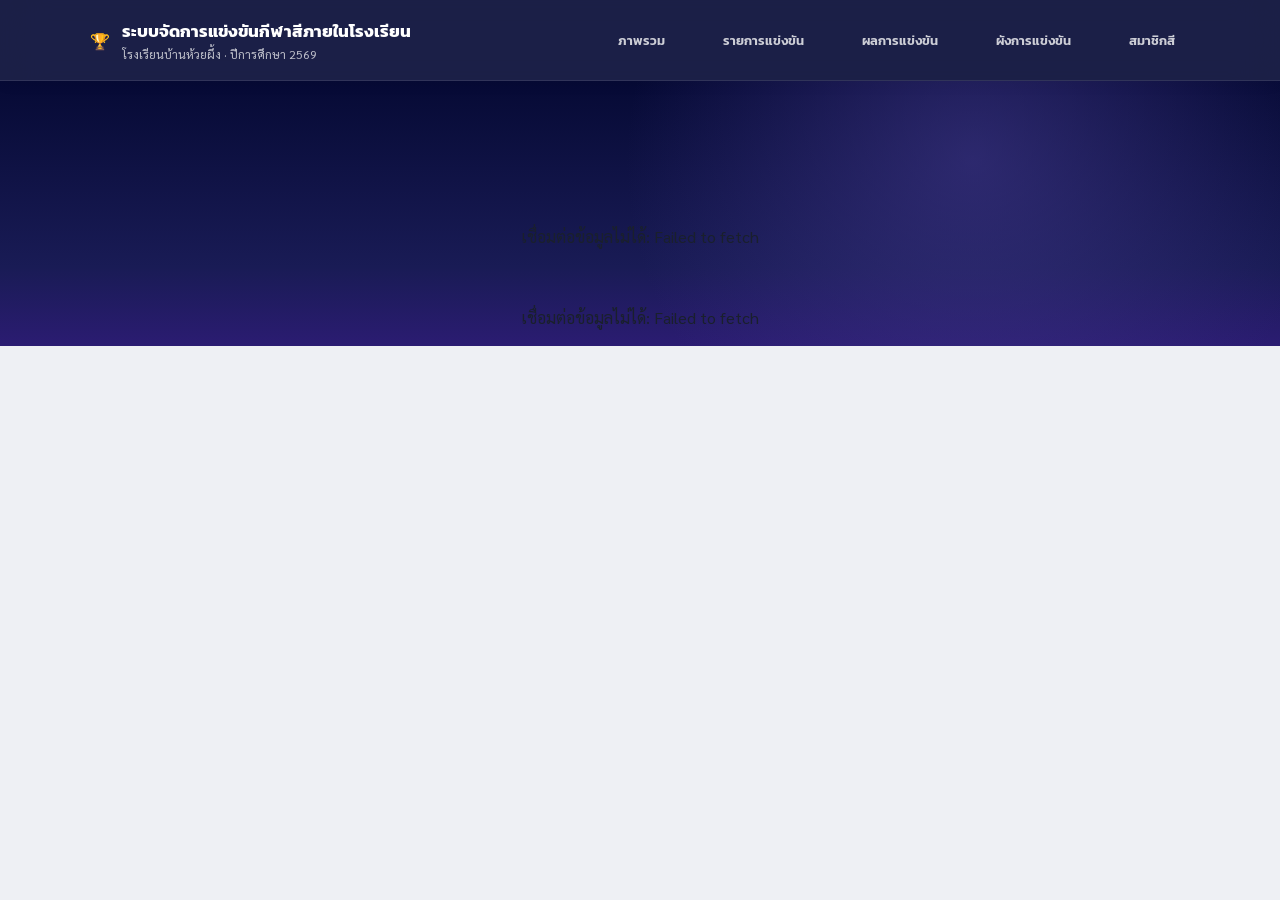
<file: index.html>
<!doctype html>
<html lang="th">
<head>
  <meta charset="utf-8">
  <meta name="viewport" content="width=device-width,initial-scale=1">
  <meta name="theme-color" content="#0a84ff">
  <title>SPC · ระบบกีฬาสี</title>
  <link rel="preconnect" href="https://fonts.googleapis.com">
  <link href="https://fonts.googleapis.com/css2?family=Kanit:wght@300;400;500;600;700;800&family=Sarabun:wght@400;600;700;800&display=swap" rel="stylesheet">
  <link rel="stylesheet" href="sports.css?v=20261008-dashboard2">
  <style>
    :root{--spc-blue:#0a84ff;--spc-indigo:#5e5ce6;--spc-pink:#ff375f;--spc-ink:#1d1d1f;--spc-muted:#6e6e73;--spc-line:rgba(0,0,0,.08);--spc-bg:#eef0f4}
    body.spc-dashboard{margin:0;background:var(--spc-bg);color:var(--spc-ink);font-family:Sarabun,'Noto Sans Thai',sans-serif}
    .dashboard-sidebar{position:fixed;inset:0 auto 0 0;width:244px;z-index:20;display:flex;flex-direction:column;background:rgba(255,255,255,.82);backdrop-filter:blur(28px) saturate(160%);-webkit-backdrop-filter:blur(28px) saturate(160%);border-right:1px solid var(--spc-line);box-shadow:6px 0 24px rgba(0,0,0,.06)}
    .sidebar-brand{display:flex;align-items:center;gap:10px;padding:22px 18px 16px;border-bottom:1px solid var(--spc-line)}
    .sidebar-logo{width:40px;height:40px;display:grid;place-items:center;border-radius:12px;color:#fff;background:linear-gradient(135deg,var(--spc-blue),var(--spc-indigo));box-shadow:0 8px 18px #0a84ff4d;font-size:20px}
    .sidebar-brand b,.sidebar-brand small{display:block}.sidebar-brand b{font-family:Kanit,Sarabun,sans-serif;font-size:14px}.sidebar-brand small{font-size:10px;color:var(--spc-muted);margin-top:2px}
    .sidebar-season{margin:14px 16px 8px;padding:9px 11px;border-radius:10px;color:#0758b8;background:#0a84ff1a;font-size:11px;font-weight:700}.sidebar-label{padding:12px 20px 5px;color:#8e8e93;font-size:10px;font-weight:800;letter-spacing:.06em}.sidebar-nav{padding:4px 10px}.sidebar-nav button{display:flex;align-items:center;gap:11px;width:100%;padding:10px 12px;margin-bottom:3px;border:0;border-radius:10px;background:transparent;color:#3a3a3c;text-align:left;font:600 13px Kanit,Sarabun,sans-serif;cursor:pointer}.sidebar-nav button:hover{background:#0000000d}.sidebar-nav button.active{color:#fff;background:linear-gradient(135deg,var(--spc-blue),var(--spc-indigo));box-shadow:0 5px 14px #0a84ff47}.sidebar-foot{margin-top:auto;padding:16px 20px;border-top:1px solid var(--spc-line);color:var(--spc-muted);font-size:11px}.sidebar-foot small{font-size:10px;color:#8e8e93}
    .spc-dashboard .sports-header{margin-left:244px;background:#ffffffb8;backdrop-filter:blur(22px) saturate(160%);-webkit-backdrop-filter:blur(22px) saturate(160%);color:var(--spc-ink);border-bottom:1px solid var(--spc-line);box-shadow:0 2px 16px #0000000d}.spc-dashboard .sports-header h1{color:var(--spc-ink)}.spc-dashboard .sports-header p{color:var(--spc-muted);opacity:1}.spc-dashboard .sports-nav{display:none}.spc-dashboard .sports-main{max-width:none;margin-left:244px;padding:26px 28px 54px}.spc-dashboard .hero{max-width:1240px;margin:0 auto 18px;padding:30px 26px;background:linear-gradient(135deg,var(--spc-blue),var(--spc-indigo) 62%,var(--spc-pink));box-shadow:0 14px 34px #5e5ce63d}.spc-dashboard .sports-card,.spc-dashboard .sport-card,.spc-dashboard .recent-result-card{box-shadow:0 8px 24px #00000012;border-color:#0000000f}.spc-dashboard .public-main-panel{max-width:1240px;margin-left:auto;margin-right:auto}.public-main-tabs{display:none}.dashboard-results-card,.dashboard-bracket-card{margin-top:0}.dashboard-winners{margin:4px 0 18px;padding:14px 0 2px;border-top:1px solid var(--border);border-bottom:1px solid var(--border)}.dashboard-winners h2{margin:0;color:var(--primary);font-size:18px}.dashboard-winners .muted{margin:2px 0 0;color:var(--muted);font-size:12px}.winner-summary-grid{display:grid;grid-template-columns:repeat(2,minmax(0,1fr));gap:10px;margin:12px 0}.winner-summary-card{padding:12px;border:1px solid var(--border);border-left:4px solid var(--primary);border-radius:12px;background:#f8fafc}.winner-summary-card h3{margin:0 0 8px;font-size:15px}.winner-summary-card ul{list-style:none;margin:0;padding:0;display:grid;gap:6px}.winner-summary-card li{display:flex;justify-content:space-between;gap:10px;padding:7px 9px;border-radius:8px;background:#fff;border:1px solid var(--border);font-size:13px}.winner-summary-card li span{min-width:0}.winner-summary-card li b{white-space:nowrap;color:var(--green)}.dashboard-result-table{min-width:620px}.dashboard-result-group th{padding:11px 10px;color:var(--primary);background:#e8f0fb;border-top:2px solid var(--primary);font-size:14px}.dashboard-result-group+tr td{border-top:0}
    @media(max-width:760px){.dashboard-sidebar{display:none}.spc-dashboard .sports-header,.spc-dashboard .sports-main{margin-left:0}.spc-dashboard .sports-main{padding:12px}.public-main-tabs{display:grid;grid-template-columns:repeat(2,minmax(0,1fr));gap:8px;position:sticky;top:68px;z-index:8;padding:8px 0;background:var(--spc-bg)}.public-main-tabs button{display:flex;align-items:center;justify-content:center;gap:7px;min-height:48px;color:var(--primary);background:#fff;border:1px solid var(--border);font:700 13px Sarabun,sans-serif}.public-main-tabs button.active{color:#fff;background:var(--primary)}.winner-summary-grid{grid-template-columns:1fr}.dashboard-result-table{min-width:560px}}
  </style>
  <style>
    .spc-dashboard{background:radial-gradient(circle at 85% 12%,#27306b 0,#10153e 42%,#17104d 100%);color:#fff;min-height:100vh}.spc-dashboard .dashboard-sidebar{display:none}.spc-dashboard .sports-header{margin-left:0;background:#060a35e8;color:#fff;border-color:#ffffff18}.spc-dashboard .sports-header h1{color:#fff;font-family:Kanit,Sarabun,sans-serif;font-size:17px}.spc-dashboard .sports-header p{color:#ffffffb8}.header-brand{display:flex;align-items:center;gap:12px}.dashboard-top-nav{margin-left:auto;display:flex;align-items:center;gap:28px}.dashboard-top-nav button{border:0;background:transparent;color:#ffffffc7;font:600 13px Kanit,Sarabun,sans-serif;cursor:pointer}.dashboard-top-nav button:hover,.dashboard-top-nav button.active{color:#fff}.dashboard-top-nav a{padding:10px 18px;border-radius:12px;color:#fff;background:linear-gradient(135deg,#0a84ff,#5e5ce6);font-weight:700;text-decoration:none}.spc-dashboard .sports-main{margin-left:0;max-width:none;padding:0 0 48px}.spc-dashboard .hero{max-width:none;min-height:265px;margin:0;border-radius:0;background:radial-gradient(circle at 76% 30%,#41388b99,transparent 35%),linear-gradient(180deg,#060a35 0,#191b55 70%,#2b1c72 100%);box-shadow:none;padding:40px 28px 0;text-align:center}.spc-dashboard .hero h2{display:none}.spc-dashboard .hero p{display:none}.spc-dashboard #main-overview{max-width:none;margin-top:-1px}.spc-dashboard #main-overview>.section-title{display:none}.spc-dashboard #scoreboard{max-width:1000px;margin:-150px auto 0;position:relative;z-index:2;display:block!important}.score-podium{display:flex;align-items:flex-end;justify-content:center;gap:16px}.podium-card{width:250px;min-height:290px;display:flex;flex-direction:column;align-items:center;justify-content:center;gap:8px;border:0!important;border-radius:20px 20px 0 0!important;color:#fff!important;box-shadow:0 18px 35px #0005!important}.podium-card .team{color:#fff;font-size:18px;font-weight:800}.podium-card .team .dot{width:13px;height:13px}.podium-card>strong{font:bold 48px Kanit,Sarabun,sans-serif}.podium-card>b{font-size:17px}.podium-card>small{font-size:12px;color:#ffffffdb}.podium-card.podium-1{background:linear-gradient(180deg,#e74a97,#ae2268)}.podium-card.podium-2{background:linear-gradient(180deg,#5a96ee,#2460b3)}.podium-card.podium-3{background:linear-gradient(180deg,#f7ad28,#ad6b00)}.podium-medal{font-size:23px}.score-list{max-width:980px;margin:32px auto 38px;border:1px solid #ffffff24;border-radius:20px;background:#ffffff12;backdrop-filter:blur(18px);overflow:hidden;box-shadow:0 18px 50px #0003}.score-list-row{display:grid;grid-template-columns:42px 160px minmax(160px,1fr) 115px 100px;align-items:center;gap:14px;padding:15px 22px;border-bottom:1px solid #ffffff18}.score-list-row:last-child{border-bottom:0}.score-list-rank{display:grid;place-items:center;width:36px;height:36px;border-radius:11px;background:#ffffff24;font:800 17px Kanit,Sarabun,sans-serif}.score-list-row .team{color:#fff;font-weight:800}.score-bar{height:9px;border-radius:99px;background:#ffffff25;overflow:hidden}.score-bar i{display:block;height:100%;border-radius:inherit;background:#fff}.score-list-row.color-border-pink .score-bar i{background:#f13c99}.score-list-row.color-border-blue .score-bar i{background:#438ff0}.score-list-row.color-border-yellow .score-bar i{background:#ffad18}.score-list-row.color-border-red .score-bar i{background:#ef5145}.score-list-row small{color:#ffffffb8;white-space:nowrap}.score-list-row>b{color:#fff0ac;text-align:right;white-space:nowrap}.spc-dashboard #recent-results{max-width:1100px;margin:0 auto 24px}.spc-dashboard #main-overview>.section-title+ #recent-results{display:grid}.spc-dashboard .recent-result-card{background:#ffffff12;border-color:#ffffff20;color:#fff}.spc-dashboard .recent-result-card header,.spc-dashboard .recent-result-card footer{background:#ffffff0c;border-color:#ffffff18}.spc-dashboard .recent-result-card h3,.spc-dashboard .result-team,.spc-dashboard .result-winner{color:#fff}.spc-dashboard .result-round{background:#ffffff20;color:#fff}.spc-dashboard .result-score{background:#0003;color:#fff}.spc-dashboard .result-score span,.spc-dashboard .recent-result-card time{color:#ffffffb8}.spc-dashboard .public-main-panel:not(#main-overview){max-width:1180px;padding:26px 20px;margin:0 auto}.spc-dashboard .public-main-panel:not(#main-overview) .sports-card,.spc-dashboard .public-main-panel:not(#main-overview) .sport-card{background:#ffffffee;color:var(--text)}
    @media(max-width:760px){.dashboard-top-nav{gap:8px}.dashboard-top-nav button{font-size:0}.dashboard-top-nav button::first-letter{font-size:18px}.dashboard-top-nav a{padding:8px 10px;font-size:0}.dashboard-top-nav a:first-letter{font-size:18px}.spc-dashboard .sports-header h1{font-size:13px}.spc-dashboard .sports-header p{font-size:10px}.spc-dashboard .hero{min-height:185px}.spc-dashboard #scoreboard{margin-top:-92px}.score-podium{gap:6px;padding:0 10px}.podium-card{width:31%;min-height:210px;padding:10px 4px}.podium-card>strong{font-size:33px}.podium-card .team{font-size:12px}.podium-card>b{font-size:11px;text-align:center}.podium-card>small{font-size:9px}.score-list{margin:20px 12px 28px}.score-list-row{grid-template-columns:32px 1fr 80px;padding:12px 13px;gap:8px}.score-list-row .score-bar{grid-column:2/4;grid-row:2}.score-list-row small{font-size:9px}.score-list-row>b{font-size:11px}}
  </style>
  <style>
    /* Final readability and podium-order overrides */
    .spc-dashboard .public-main-panel:not(#main-overview),
    .spc-dashboard .public-main-panel:not(#main-overview) .sports-card,
    .spc-dashboard .public-main-panel:not(#main-overview) .sport-card {
      color: #1a202c;
    }

    /* Overview result cards use a white surface, so keep their text dark. */
    .spc-dashboard #main-overview .recent-result-card {
      color: #1a202c;
      background: #ffffff;
      border-color: #d7dee8;
    }
    .spc-dashboard #main-overview .recent-result-card header,
    .spc-dashboard #main-overview .recent-result-card footer {
      background: #f8fafc;
      border-color: #d7dee8;
    }
    .spc-dashboard #main-overview .recent-result-card h3,
    .spc-dashboard #main-overview .recent-result-card .result-team {
      color: #1a202c;
    }
    .spc-dashboard #main-overview .recent-result-card .result-round {
      color: #334155;
      background: #e8eef7;
    }
    .spc-dashboard #main-overview .recent-result-card .result-score {
      color: #1a202c;
      background: #eef2f7;
    }
    .spc-dashboard #main-overview .recent-result-card .result-score span,
    .spc-dashboard #main-overview .recent-result-card time {
      color: #64748b;
    }
    .spc-dashboard #main-overview .empty-state {
      color: #1a202c;
    }

    /* The leaderboard sits on a light surface in the final dashboard view. */
    .spc-dashboard #scoreboard .score-list {
      color: #1a202c;
      background: rgba(255, 255, 255, 0.94);
      border-color: #d7dee8;
    }
    .spc-dashboard #scoreboard .score-list-row {
      border-color: #e2e8f0;
    }
    .spc-dashboard #scoreboard .score-list-rank {
      color: #1a202c;
      background: #eef2f7;
    }
    .spc-dashboard #scoreboard .score-list-row .team {
      color: #1a202c !important;
    }
    .spc-dashboard #scoreboard .score-list-row small {
      color: #475569 !important;
    }
    .spc-dashboard #scoreboard .score-list-row > b {
      color: #8a5a00 !important;
    }

    .spc-dashboard .podium-card.podium-1 { min-height: 340px; }
    .spc-dashboard .podium-card.podium-2 { min-height: 300px; }
    .spc-dashboard .podium-card.podium-3 { min-height: 260px; }

    @media (max-width: 760px) {
      .spc-dashboard .public-main-tabs {
        display: none !important;
      }

      .spc-dashboard .dashboard-top-nav {
        gap: 6px;
        flex-wrap: wrap;
        justify-content: flex-end;
      }
      .spc-dashboard .dashboard-top-nav button {
        font-size: 11px;
        white-space: nowrap;
      }
      .spc-dashboard .podium-card.podium-1 { min-height: 230px; }
      .spc-dashboard .podium-card.podium-2 { min-height: 210px; }
      .spc-dashboard .podium-card.podium-3 { min-height: 190px; }
    }
  </style>
</head>
<body class="sports-page public-home spc-dashboard">
  <aside class="dashboard-sidebar">
    <div class="sidebar-brand"><div class="sidebar-logo">🏆</div><div><b>SPC · ระบบกีฬาสี</b><small>โรงเรียนบ้านห้วยผึ้ง</small></div></div>
    <div class="sidebar-season">📅 ปีการศึกษา 2569</div>
    <div class="sidebar-label">เมนูหลัก</div>
    <nav class="sidebar-nav" aria-label="เมนูแดชบอร์ด">
      <button class="active" data-main-view="overview">🏠 <span>ภาพรวม</span></button>
      <button data-main-view="sports">🏅 <span>รายการกีฬา</span></button>
      <button data-main-view="results">📋 <span>ผลการแข่งขัน</span></button>
      <button data-main-view="bracket">🏆 <span>สายการแข่งขัน</span></button>
      <button data-main-view="directory">👥 <span>สมาชิกสี</span></button>
    </nav>
    <div class="sidebar-foot">ข้อมูลการแข่งขัน<br><small>อัปเดตจากระบบกลาง</small></div>
  </aside>

  <header class="sports-header"><div class="sports-header-inner"><div class="header-brand"><div>🏆</div><div><h1>ระบบจัดการแข่งขันกีฬาสีภายในโรงเรียน</h1><p>โรงเรียนบ้านห้วยผึ้ง · ปีการศึกษา 2569</p></div></div><nav class="dashboard-top-nav" aria-label="เมนูหลัก"><button data-main-view="overview">ภาพรวม</button><button data-main-view="sports">รายการแข่งขัน</button><button data-main-view="results">ผลการแข่งขัน</button><button data-main-view="bracket">ผังการแข่งขัน</button><button data-main-view="directory">สมาชิกสี</button></nav></div></header>

  <main class="sports-main" data-static-dashboard="true">
    <section class="hero"><h2>Sports Competition</h2><p>รายการแข่งขัน ผลล่าสุด สายการแข่งขัน และคะแนนรวม</p></section>
    <section id="main-overview" class="public-main-panel active">
      <h2 class="section-title">ตารางคะแนน</h2><div id="scoreboard" class="grid grid-2"></div>
      <h2 class="section-title">ผลการแข่งขันล่าสุด</h2><div id="recent-results" class="recent-results-grid"></div>
    </section>

    <section id="main-sports" class="public-main-panel">
      <h2 class="section-title">รายการกีฬา</h2><div id="sports-list" class="grid public-sports-grid"><div class="empty-state">กำลังโหลด…</div></div>
    </section>

    <section id="main-results" class="public-main-panel">
      <div class="sports-card dashboard-results-card"><div class="field"><label>กรองตามกีฬา</label><select id="dashboard-sport-filter"></select></div><section class="dashboard-winners"><div class="section-head"><div><h2>🏆 ผู้ชนะและรองชนะเลิศ</h2><p class="muted">สรุปจากผลรอบชิงชนะเลิศที่ยืนยันแล้ว</p></div></div><div id="dashboard-winner-summary" class="winner-summary-grid"></div></section><div class="table-wrap"><table class="data-table dashboard-result-table"><thead><tr><th>รอบการแข่งขัน</th><th>คะแนน</th><th>ผู้ชนะ</th><th>รองชนะเลิศ</th><th>กรรมการ</th><th>เวลา</th></tr></thead><tbody id="dashboard-result-rows"></tbody></table></div></div>
    </section>

    <section id="main-bracket" class="public-main-panel"><div class="sports-card dashboard-bracket-card"><div class="field"><label>กีฬา Knockout</label><select id="dashboard-bracket-sport"></select></div><div id="dashboard-bracket-view"><div class="empty-state">กำลังโหลด…</div></div></div></section>

    <section id="main-directory" class="public-directory public-main-panel">
      <h2 class="section-title">ข้อมูลสมาชิกสี</h2>
      <div class="directory-menu"><button class="directory-menu-btn active" data-directory-view="students">👨‍🎓 นักเรียนตามสี</button><button class="directory-menu-btn" data-directory-view="teachers">👩‍🏫 ครูตามสี</button><button class="directory-menu-btn" data-directory-view="print">🖨️ พิมพ์รายชื่อ</button></div>
      <div class="directory-panel active" id="directory-students"><div id="public-students"><div class="empty-state">กำลังโหลด…</div></div></div>
      <div class="directory-panel" id="directory-teachers"><div id="public-teachers" class="grid grid-2"><div class="empty-state">กำลังโหลด…</div></div></div>
      <div class="directory-panel" id="directory-print"><div class="sports-card"><h3>🖨️ พิมพ์รายชื่อ</h3><div class="grid grid-2"><div class="field"><label>รูปแบบเอกสาร</label><select id="public-print-type"><option value="student-list">เฉพาะรายชื่อ — A4 แนวตั้ง</option><option value="student-check">ตารางเช็คชื่อ 10 ช่อง — A4 แนวตั้ง</option><option value="teachers">ครูตามสี</option></select></div><div class="field"><label>สีที่ต้องการพิมพ์</label><select id="public-print-color"><option value="all">ทุกสี</option><option value="red">สีแดง</option><option value="yellow">สีเหลือง</option><option value="blue">สีฟ้า</option><option value="pink">สีชมพู</option></select></div><div class="field public-student-print-filter print-classroom-field"><label>ชั้น/ห้องที่ต้องการพิมพ์ <span class="muted-inline">(เลือกได้หลายห้อง)</span></label><div class="print-check-tools"><button type="button" class="secondary" id="public-print-all">เลือกทั้งหมด</button><button type="button" class="secondary" id="public-print-none">ล้างทั้งหมด</button></div><div id="public-print-classrooms" class="print-classroom-checks"></div></div></div><button id="public-print-button" class="primary" style="width:100%">🖨️ พิมพ์เลย</button></div></div>
    </section>
  </main>
  <script src="sports.js?v=20261008-supabase5"></script>
  <script src="public.js?v=20261008-dashboard3"></script>
</body>
</html>
</file>
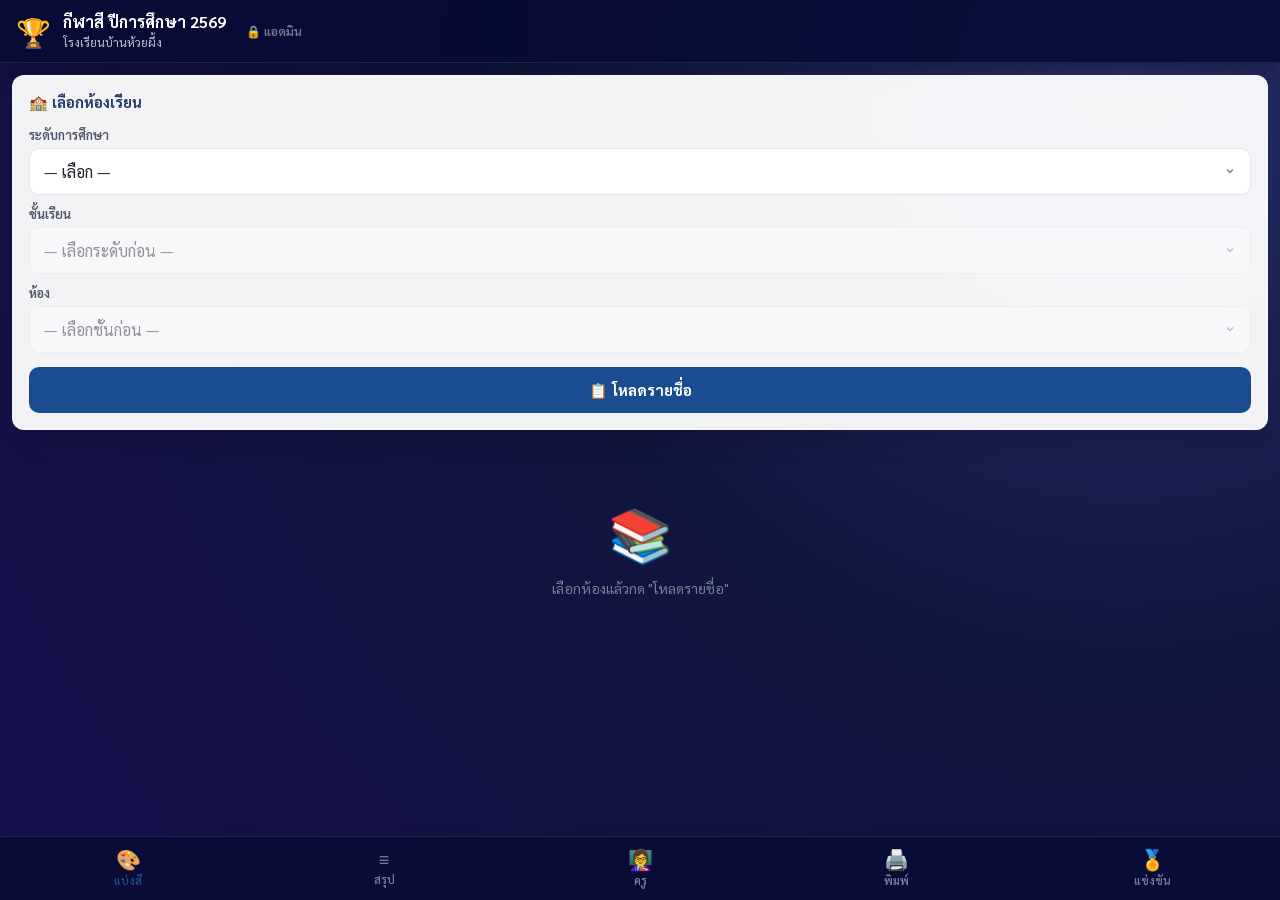
<file: admin.html>
<!DOCTYPE html>
<html lang="th">
<head>
<meta charset="UTF-8">
<meta name="viewport" content="width=device-width, initial-scale=1.0, user-scalable=no">
<meta name="theme-color" content="#1A4D8F">
<meta name="apple-mobile-web-app-capable" content="yes">
<title>ผู้ดูแลระบบกีฬาสี 2569 — บ้านห้วยผึ้ง</title>
<link rel="preconnect" href="https://fonts.googleapis.com">
<link href="https://fonts.googleapis.com/css2?family=Sarabun:wght@400;600;700;800&display=swap" rel="stylesheet">
<link rel="stylesheet" href="sports.css?v=20260916-staff8">
<style>
:root {
  --red:#E53935; --red-bg:#FFEBEE; --red-dark:#B71C1C;
  --yellow:#F9A825; --yellow-bg:#FFFDE7; --yellow-dark:#7B4F00;
  --blue:#1E88E5; --blue-bg:#E3F2FD; --blue-dark:#0D47A1;
  --pink:#D81B60; --pink-bg:#FCE4EC; --pink-dark:#880E4F;
  --primary:#1A4D8F; --primary2:#153F7A; --primary-light:#E8F0FB;
  --surface:#fff; --surface2:#F5F7FA; --border:#E2E8F0;
  --text:#1A202C; --text2:#4A5568; --text3:#718096;
  --r:12px; --bottom-nav:64px;
}
*{box-sizing:border-box;margin:0;padding:0;-webkit-tap-highlight-color:transparent}
html,body{height:100%;overflow:hidden}
body{font-family:'Sarabun','Noto Sans Thai',sans-serif;background:var(--surface2);color:var(--text);font-size:16px;display:flex;flex-direction:column}

/* HEADER */
header{background:var(--primary);color:#fff;padding:12px 16px;display:flex;align-items:center;gap:12px;flex-shrink:0;box-shadow:0 2px 8px rgba(0,0,0,0.2)}
.h-logo{font-size:28px;line-height:1}
.h-title h1{font-size:16px;font-weight:700;line-height:1.3}
.h-title p{font-size:12px;opacity:.75;margin-top:1px}
.h-dots{display:flex;gap:5px;margin-left:auto}
.h-dot{width:12px;height:12px;border-radius:50%;border:2px solid rgba(255,255,255,.4)}

/* SCROLL AREA */
#app{flex:1;overflow-y:auto;overflow-x:hidden;padding-bottom:calc(var(--bottom-nav) + 8px)}

/* PANELS */
.panel{display:none;padding:12px}
.panel.active{display:block}

/* BOTTOM NAV */
nav{position:fixed;bottom:0;left:0;right:0;height:var(--bottom-nav);background:var(--surface);border-top:1px solid var(--border);display:flex;z-index:100;box-shadow:0 -2px 12px rgba(0,0,0,.08)}
.nav-btn{flex:1;display:flex;flex-direction:column;align-items:center;justify-content:center;gap:3px;border:none;background:transparent;color:var(--text3);font-family:inherit;font-size:11px;font-weight:600;cursor:pointer;transition:color .15s;padding:8px 4px}
.nav-btn .ico{font-size:20px;line-height:1;font-style:normal;font-family:'Apple Color Emoji','Segoe UI Emoji','Noto Color Emoji',sans-serif}
.nav-btn.active{color:var(--primary)}

/* CARD */
.card{background:var(--surface);border-radius:var(--r);padding:16px;margin-bottom:12px;box-shadow:0 1px 4px rgba(0,0,0,.06)}
.card-title{font-size:15px;font-weight:700;color:var(--primary);margin-bottom:14px;display:flex;align-items:center;gap:8px}

/* FIELD */
.field{margin-bottom:10px}
.field label{display:block;font-size:13px;color:var(--text2);margin-bottom:5px;font-weight:600}
select{width:100%;padding:12px 36px 12px 14px;border:1.5px solid var(--border);border-radius:10px;font-size:16px;font-family:inherit;background:var(--surface);color:var(--text);appearance:none;background-image:url("data:image/svg+xml,%3Csvg xmlns='http://www.w3.org/2000/svg' width='12' height='12' viewBox='0 0 24 24' fill='none' stroke='%23718096' stroke-width='2.5'%3E%3Cpath d='M6 9l6 6 6-6'/%3E%3C/svg%3E");background-repeat:no-repeat;background-position:right 14px center;cursor:pointer}
select:focus{outline:none;border-color:var(--primary)}
select:disabled{opacity:.45;cursor:not-allowed}

/* BUTTONS */
.btn{display:inline-flex;align-items:center;justify-content:center;gap:8px;padding:13px 20px;border:none;border-radius:10px;font-size:15px;font-family:inherit;font-weight:700;cursor:pointer;transition:all .15s;width:100%}
.btn-primary{background:var(--primary);color:#fff}
.btn-primary:active{background:var(--primary2)}
.btn-success{background:#2E7D32;color:#fff}
.btn-success:active{background:#1B5E20}
.btn-outline{background:transparent;color:var(--primary);border:2px solid var(--primary)}
.btn-sm{padding:10px 16px;font-size:14px;width:auto}
.btn:disabled{opacity:.45;cursor:not-allowed}
.btn-row{display:flex;gap:8px;margin-top:12px;flex-wrap:wrap}

/* LOADING */
.loading{text-align:center;padding:48px 20px;color:var(--text3);font-size:14px}
.spinner{display:inline-block;width:32px;height:32px;border:3px solid var(--border);border-top-color:var(--primary);border-radius:50%;animation:spin .7s linear infinite;margin-bottom:12px}
@keyframes spin{to{transform:rotate(360deg)}}

/* EMPTY */
.empty{text-align:center;padding:56px 20px;color:var(--text3)}
.empty .ico{font-size:52px;margin-bottom:12px}
.empty p{font-size:14px}

/* STUDENT CARDS — mobile-first */
.st-card{background:var(--surface);border-radius:var(--r);padding:14px 16px;margin-bottom:8px;box-shadow:0 1px 3px rgba(0,0,0,.06);display:flex;align-items:center;gap:12px}
.st-num{width:28px;height:28px;border-radius:50%;background:var(--surface2);display:flex;align-items:center;justify-content:center;font-size:13px;font-weight:700;color:var(--text3);flex-shrink:0}
.st-info{flex:1;min-width:0}
.st-name{font-size:15px;font-weight:700;line-height:1.3;white-space:nowrap;overflow:hidden;text-overflow:ellipsis}
.st-sub{font-size:12px;color:var(--text3);margin-top:1px}
.st-colors{display:flex;gap:8px;flex-shrink:0;align-items:center}

/* COLOR BUTTONS — ใหญ่ขึ้น กดง่ายบนมือถือ */
.cbtn{width:38px;height:38px;border-radius:50%;border:3px solid transparent;cursor:pointer;transition:transform .12s;flex-shrink:0;position:relative;-webkit-appearance:none}
.cbtn:active{transform:scale(.9)}
.cbtn.sel{border-color:#1A202C;transform:scale(1.15)}
.cbtn.sel::after{content:'✓';position:absolute;inset:0;display:flex;align-items:center;justify-content:center;font-size:14px;font-weight:800;color:#fff}
.cbtn.c-red{background:var(--red)}
.cbtn.c-yellow{background:var(--yellow)}
.cbtn.c-blue{background:var(--blue)}
.cbtn.c-pink{background:var(--pink)}
.cbtn.c-none{background:#fff;border:2px solid var(--border)!important;font-size:14px;color:var(--text3);display:flex;align-items:center;justify-content:center}
.cbtn.c-none.sel{border-color:var(--text3)!important}
.cbtn.c-none.sel::after{color:var(--text3)}

/* COLOR BADGE */
.badge{display:inline-block;padding:3px 10px;border-radius:20px;font-size:12px;font-weight:700}
.badge-red{background:var(--red-bg);color:var(--red-dark)}
.badge-yellow{background:var(--yellow-bg);color:var(--yellow-dark)}
.badge-blue{background:var(--blue-bg);color:var(--blue-dark)}
.badge-pink{background:var(--pink-bg);color:var(--pink-dark)}
.badge-none{background:var(--surface2);color:var(--text3)}

/* FILTER PILLS */
.pills{display:flex;gap:6px;flex-wrap:nowrap;overflow-x:auto;padding-bottom:4px;margin-bottom:12px;scrollbar-width:none}
.pills::-webkit-scrollbar{display:none}
.pill{padding:6px 14px;border-radius:20px;font-size:13px;font-weight:600;border:1.5px solid transparent;cursor:pointer;white-space:nowrap;flex-shrink:0}
.pill-all{background:var(--primary);color:#fff;border-color:var(--primary)}
.pill-inactive{background:var(--surface2);color:var(--text2);border-color:var(--border)}
.pill-red{background:var(--red-bg);color:var(--red-dark);border-color:var(--red)}
.pill-yellow{background:var(--yellow-bg);color:var(--yellow-dark);border-color:var(--yellow)}
.pill-blue{background:var(--blue-bg);color:var(--blue-dark);border-color:var(--blue)}
.pill-pink{background:var(--pink-bg);color:var(--pink-dark);border-color:var(--pink)}

/* ROOM HEADER BAR */
.room-bar{display:flex;align-items:center;justify-content:space-between;margin-bottom:12px}
.room-bar .title{font-size:17px;font-weight:800;color:var(--primary)}
.room-bar .count{background:var(--primary-light);color:var(--primary);padding:4px 12px;border-radius:20px;font-size:13px;font-weight:700}

/* STATS */
.stats-grid{display:grid;grid-template-columns:1fr 1fr;gap:10px;margin-bottom:12px}
.stat{border-radius:var(--r);padding:16px;text-align:center}
.stat .n{font-size:32px;font-weight:800;line-height:1}
.stat .lbl{font-size:13px;font-weight:600;margin-top:4px;opacity:.85}
.stat-red{background:var(--red-bg);color:var(--red-dark)}
.stat-yellow{background:var(--yellow-bg);color:var(--yellow-dark)}
.stat-blue{background:var(--blue-bg);color:var(--blue-dark)}
.stat-pink{background:var(--pink-bg);color:var(--pink-dark)}

/* PRINT OPTIONS */
.ptype-grid{display:grid;grid-template-columns:1fr 1fr;gap:10px;margin-bottom:14px}
.ptype{border:2px solid var(--border);border-radius:var(--r);padding:16px 12px;cursor:pointer;text-align:center;transition:all .15s}
.ptype.active{border-color:var(--primary);background:var(--primary-light)}
.ptype .ico{font-size:28px;margin-bottom:6px}
.ptype .t{font-size:14px;font-weight:700}
.ptype .d{font-size:11px;color:var(--text3);margin-top:3px}

/* SUMMARY ROOM GROUP */
.sum-group{margin-bottom:6px}
.sum-room-label{font-size:12px;font-weight:700;color:var(--text2);margin-bottom:3px}
.sum-names{font-size:13px;color:var(--text);line-height:1.8}

/* SAVE BAR */
.save-bar{background:var(--surface);border-top:1px solid var(--border);padding:10px 12px;margin:8px -12px 0;display:flex;gap:8px;align-items:center;}
.save-bar .status{font-size:13px;color:var(--text3);flex:1}

/* TOAST */
#toast{position:fixed;bottom:calc(var(--bottom-nav) + 16px);left:50%;transform:translateX(-50%);background:#1A202C;color:#fff;padding:12px 20px;border-radius:10px;font-size:14px;font-weight:600;z-index:999;transition:opacity .25s;white-space:nowrap;pointer-events:none;opacity:0;visibility:hidden}
#toast.show{opacity:1;visibility:visible}
#toast.success{background:#2E7D32}
#toast.error{background:#C62828}

/* PRINT */
#printArea{display:none}
@media print{
  @page{size:A4 landscape;margin:10mm 8mm}
  html,body{
    height:auto!important;
    min-height:0!important;
    overflow:visible!important;
  }
  body{
    display:block!important;
    background:#fff!important;
  }
  body>*:not(#printArea){display:none!important}
  #printArea{
    display:block!important;
    height:auto!important;
    overflow:visible!important;
  }
  .print-page{
    display:block!important;
    position:relative!important;
    height:auto!important;
    overflow:visible!important;
    page-break-before:auto;
    page-break-after:always;
    page-break-inside:auto;
    break-before:auto;
    break-after:page;
    break-inside:auto;
  }
  .print-page.last-page{
    page-break-after:auto;
    break-after:auto;
  }
  .print-header{text-align:center;margin-bottom:5px;border-bottom:1.5px solid #000;padding-bottom:4px}
  .print-header h2{font-size:13px;margin-bottom:1px}
  .print-header p{font-size:10px;color:#333}
  .print-color-room{margin-bottom:8px;page-break-inside:auto;break-inside:auto}
  .print-color-room h3{font-size:11px;margin:5px 0 3px;page-break-after:avoid;break-after:avoid}
  .print-empty{text-align:center;font-size:12px;padding:20px}
  .attendance-table{width:100%;border-collapse:collapse;font-size:11px;table-layout:fixed}
  .attendance-table thead{display:table-header-group}
  .attendance-table tfoot{display:table-footer-group}
  .attendance-table tr{page-break-inside:avoid;break-inside:avoid}
  .attendance-table th,.attendance-table td{border:.5px solid #000;padding:3px;text-align:center;white-space:nowrap;overflow:hidden;height:20px;line-height:1.3}
  .attendance-table th{background:#E8E8E8;font-weight:700;font-size:10px}
  .attendance-table .col-no{width:22px}
  .attendance-table .col-id{width:46px}
  .attendance-table .col-prefix{width:46px}
  .attendance-table .col-name{width:70px;text-align:left}
  .attendance-table .col-last{width:76px;text-align:left}
  .attendance-table .col-color{width:30px}
  .attendance-table .col-check{width:14px;padding:3px 1px}

  /* รูปแบบพิมพ์รายห้องแบบ A4 แนวตั้ง */
  .print-page.print-portrait-page{page:portraitPage}
  .print-page.print-landscape-page{page:landscapePage}
  .portrait-roster-table{width:100%;border-collapse:collapse;table-layout:fixed;font-size:12px}
  .portrait-roster-table thead{display:table-header-group}
  .portrait-roster-table tr{page-break-inside:avoid;break-inside:avoid}
  .portrait-roster-table th,.portrait-roster-table td{border:.6px solid #000;padding:5px 6px;height:25px;line-height:1.25}
  .portrait-roster-table th{background:#E8E8E8;font-weight:700;text-align:center;font-size:11px}
  .portrait-roster-table .p-no{width:12%;text-align:center}
  .portrait-roster-table .p-name{width:auto;text-align:left}
  .portrait-roster-table .p-color{width:22%;text-align:center}
  .portrait-check-table{width:100%;border-collapse:collapse;table-layout:fixed;font-size:11px}
  .portrait-check-table thead{display:table-header-group}
  .portrait-check-table tr{page-break-inside:avoid;break-inside:avoid}
  .portrait-check-table th,.portrait-check-table td{border:.6px solid #000;padding:3px 2px;height:25px;line-height:1.2;text-align:center}
  .portrait-check-table th{background:#E8E8E8;font-weight:700;font-size:10px}
  .portrait-check-table .p-no{width:8%}
  .portrait-check-table .p-name{width:42%;text-align:left;padding-left:6px}
  .portrait-check-table .p-check{width:5%}
}
@page portraitPage{size:A4 portrait;margin:10mm 9mm}
@page landscapePage{size:A4 landscape;margin:10mm 8mm}

/* print selector + compact grouped pages */
.print-check-tools{display:flex;gap:6px;margin:0 0 8px}.print-check-tools .btn{padding:7px 10px;font-size:12px}.print-classroom-checks{display:grid;grid-template-columns:repeat(2,minmax(0,1fr));gap:8px}.print-check-group{border:1px solid var(--border);border-radius:10px;padding:8px;margin:0;min-width:0}.print-check-group legend{font-size:12px;font-weight:800;color:var(--primary);padding:0 5px}.print-check-grid{display:grid;grid-template-columns:repeat(3,minmax(0,1fr));gap:5px}.print-room-choice{display:flex;align-items:center;gap:5px;padding:7px;background:var(--bg);border:1px solid var(--border);border-radius:8px;font-size:12px;font-weight:700}.print-room-choice input{width:16px;height:16px;flex:none}.print-classroom-field{margin-top:4px}@media(max-width:560px){.print-classroom-checks{grid-template-columns:1fr}.print-check-grid{grid-template-columns:repeat(2,minmax(0,1fr))}}
@media print{.print-compact-group .portrait-check-table,.print-compact-group .portrait-roster-table{font-size:7.4px}.print-compact-group .portrait-check-table th,.print-compact-group .portrait-check-table td,.print-compact-group .portrait-roster-table th,.print-compact-group .portrait-roster-table td{padding:1.3px 2px;height:4.2mm;line-height:1.05}.print-compact-group .p-no{width:8mm!important}.print-compact-group .p-room{width:16mm!important;text-align:center}.print-compact-group .portrait-check-table .p-check{width:5.8mm!important;padding:0}.print-compact-group .p-name{text-align:left!important;padding-left:3px!important}.print-compact-group .print-header{margin-bottom:4px}.print-compact-group .print-header h2{font-size:12px}.print-compact-group .print-header p{font-size:8px}}

</style>
</head>
<body>

<header>
  <div class="h-logo">🏆</div>
  <div class="h-title">
    <h1>กีฬาสี ปีการศึกษา 2569</h1>
    <p>โรงเรียนบ้านห้วยผึ้ง</p>
  </div>
  <button id="admin-btn" onclick="toggleAdmin()" style="background:transparent;border:none;color:var(--text3);font-size:12px;font-family:inherit;font-weight:600;cursor:pointer;padding:6px 8px;border-radius:8px;flex-shrink:0">🔒 แอดมิน</button>
</header>

<div id="app">

  <!-- ASSIGN -->
  <div class="panel active" id="panel-assign">
    <div class="card">
      <div class="card-title">🏫 เลือกห้องเรียน</div>
      <div class="field">
        <label>ระดับการศึกษา</label>
        <select id="sel-educLevel" onchange="filterLevels()">
          <option value="">— เลือก —</option>
          <option value="primary">ประถมศึกษา (ป.1–ป.6)</option>
          <option value="secondary">มัธยมศึกษา (ม.1–ม.6)</option>
        </select>
      </div>
      <div class="field">
        <label>ชั้นเรียน</label>
        <select id="sel-level" disabled onchange="loadRooms()">
          <option value="">— เลือกระดับก่อน —</option>
        </select>
      </div>
      <div class="field">
        <label>ห้อง</label>
        <select id="sel-room" disabled>
          <option value="">— เลือกชั้นก่อน —</option>
        </select>
      </div>
      <button class="btn btn-primary" onclick="loadStudents()" style="margin-top:4px">
        📋 โหลดรายชื่อ
      </button>
    </div>
    <div id="assign-content">
      <div class="empty"><div class="ico">📚</div><p>เลือกห้องแล้วกด "โหลดรายชื่อ"</p></div>
    </div>
  </div>

  <!-- SUMMARY -->
  <div class="panel" id="panel-summary">
    <div class="stats-grid">
      <div class="stat stat-red"><div class="n" id="stat-red">—</div><div class="lbl">🔴 สีแดง</div></div>
      <div class="stat stat-yellow"><div class="n" id="stat-yellow">—</div><div class="lbl">🟡 สีเหลือง</div></div>
      <div class="stat stat-blue"><div class="n" id="stat-blue">—</div><div class="lbl">🔵 สีฟ้า</div></div>
      <div class="stat stat-pink"><div class="n" id="stat-pink">—</div><div class="lbl">🩷 สีชมพู</div></div>
    </div>
    <div style="display:flex;gap:8px;margin-bottom:12px;align-items:center">
      <button class="btn btn-outline btn-sm" onclick="loadSummary()">🔄 โหลดข้อมูล</button>
      <select id="summary-color-filter" onchange="filterSummaryColor()" style="flex:1;padding:10px 12px;font-size:14px" disabled>
        <option value="">— เลือกสีที่ต้องการดู —</option>
        <option value="red">🔴 สีแดง</option>
        <option value="yellow">🟡 สีเหลือง</option>
        <option value="blue">🔵 สีฟ้า</option>
        <option value="pink">🩷 สีชมพู</option>
      </select>
    </div>
    <div id="summary-content">
      <div class="empty"><div class="ico" style="font-size:40px;color:var(--primary);">
        <svg width="40" height="40" viewBox="0 0 24 24" fill="none" stroke="currentColor" stroke-width="1.5" stroke-linecap="round"><line x1="18" y1="20" x2="18" y2="10"/><line x1="12" y1="20" x2="12" y2="4"/><line x1="6" y1="20" x2="6" y2="14"/></svg>
      </div><p>กด "โหลดข้อมูล" เพื่อดูสรุป</p></div>
    </div>
  </div>

  <!-- PRINT -->
  <div class="panel" id="panel-print">
    <div class="card">
      <div class="card-title">🖨️ รูปแบบการพิมพ์</div>
      <div class="ptype-grid" style="grid-template-columns:1fr 1fr 1fr">
        <div class="ptype active" id="ptype-room" onclick="selectPrintType('room')">
          <div class="ico">🏫</div>
          <div class="t">รายห้อง</div>
          <div class="d">เลือกหลายชั้น/ห้อง</div>
        </div>
        <div class="ptype" id="ptype-color" onclick="selectPrintType('color')">
          <div class="ico">🎨</div>
          <div class="t">รายสี</div>
          <div class="d">แยกตามสี</div>
        </div>
        <div class="ptype" id="ptype-teacher" onclick="selectPrintType('teacher')">
          <div class="ico">👩‍🏫</div>
          <div class="t">ครูกีฬาสี</div>
          <div class="d">รายชื่อครู</div>
        </div>
      </div>

      <div id="print-room-opts">
        <div class="field">
          <label>รูปแบบเอกสาร</label>
          <div class="ptype-grid" style="grid-template-columns:1fr 1fr;margin-bottom:4px">
            <div class="ptype active" id="roommode-list" onclick="selectRoomPrintMode('list')">
              <div class="ico">📄</div>
              <div class="t">เฉพาะรายชื่อ</div>
              <div class="d">A4 แนวตั้ง</div>
            </div>
            <div class="ptype" id="roommode-check" onclick="selectRoomPrintMode('check')">
              <div class="ico">☑️</div>
              <div class="t">ตารางเช็คชื่อ</div>
              <div class="d">A4 แนวตั้ง · 10 ช่อง</div>
            </div>
          </div>
        </div>
        <div class="field">
          <label>สีกีฬาที่ต้องการพิมพ์</label>
          <select id="print-room-color">
            <option value="all">ทุกสี</option>
            <option value="red">🔴 สีแดง</option>
            <option value="yellow">🟡 สีเหลือง</option>
            <option value="blue">🔵 สีฟ้า</option>
            <option value="pink">🩷 สีชมพู</option>
          </select>
        </div>
        <div class="field print-classroom-field">
          <label>ชั้น/ห้องที่ต้องการพิมพ์ <span style="font-weight:400;color:var(--text3)">(เลือกได้หลายห้อง)</span></label>
          <div class="print-check-tools"><button type="button" class="btn" onclick="setAdminPrintRooms(true)">เลือกทั้งหมด</button><button type="button" class="btn" onclick="setAdminPrintRooms(false)">ล้างทั้งหมด</button></div>
          <div id="print-classroom-checks" class="print-classroom-checks"></div>
        </div>
      </div>

      <div id="print-color-opts" style="display:none">
        <div class="field">
          <label>สีกีฬา</label>
          <select id="print-color-sel">
            <option value="all">ทุกสี</option>
            <option value="red">🔴 สีแดง</option>
            <option value="yellow">🟡 สีเหลือง</option>
            <option value="blue">🔵 สีฟ้า</option>
            <option value="pink">🩷 สีชมพู</option>
          </select>
        </div>
      </div>

      <div id="print-teacher-opts" style="display:none">
        <p style="font-size:13px;color:var(--text3);margin-bottom:8px">พิมพ์รายชื่อครูแยกตามสีกีฬาทั้ง 4 สี</p>
      </div>

      <button class="btn btn-primary" onclick="doPrint()" style="margin-top:4px">🖨️ พิมพ์เลย</button>
    </div>
  </div>

  <!-- TEACHERS -->
  <div class="panel" id="panel-teacher">
    <button class="btn btn-outline btn-sm" onclick="loadTeachers()" style="margin-bottom:12px">🔄 โหลดรายชื่อครู</button>
    <div id="teacher-content">
      <div class="empty"><div class="ico">👩‍🏫</div><p>กด "โหลดรายชื่อครู"</p></div>
    </div>
  </div>

  <!-- SETUP (hidden) -->
  <div class="panel" id="panel-setup"></div>

</div>

<!-- BOTTOM NAV -->
<nav>
  <button class="nav-btn active" onclick="switchTab('assign')" id="tab-assign">
    <span class="ico">🎨</span>
    แบ่งสี
  </button>
  <button class="nav-btn" onclick="switchTab('summary')" id="tab-summary">
    <span class="ico" style="font-size:18px;font-weight:800;color:inherit;font-style:normal;">≡</span>
    สรุป
  </button>
  <button class="nav-btn" onclick="switchTab('teacher')" id="tab-teacher">
    <span class="ico">👩‍🏫</span>
    ครู
  </button>
  <button class="nav-btn" onclick="switchTab('print')" id="tab-print">
    <span class="ico">🖨</span>
    พิมพ์
  </button>
</nav>

<div id="printArea"></div>
<div id="toast"></div>

<script>
const COLOR_LABELS={red:'🔴 สีแดง',yellow:'🟡 สีเหลือง',blue:'🔵 สีฟ้า',pink:'🩷 สีชมพู','':'— ยังไม่ได้แบ่ง'};
const PRIMARY_LEVELS=['ป.1','ป.2','ป.3','ป.4','ป.5','ป.6'];
const SECONDARY_LEVELS=['ม.1','ม.2','ม.3','ม.4','ม.5','ม.6'];
let SCRIPT_URL='https://wgmzzebuididxctksrpo.supabase.co/functions/v1/sports-api';
const SUPABASE_ANON_KEY='eyJhbGciOiJIUzI1NiIsInR5cCI6IkpXVCJ9.eyJpc3MiOiJzdXBhYmFzZSIsInJlZiI6IndnbXp6ZWJ1aWRpZHhjdGtzcnBvIiwicm9sZSI6ImFub24iLCJpYXQiOjE3ODk1MjA3NjQsImV4cCI6MjEwNTA5Njc2NH0.B-_3RcNXNXcU-3OMUdsKPAJlHcJgCf4VItEENaWxDE0';
const API_HEADERS={apikey:SUPABASE_ANON_KEY,Authorization:`Bearer ${SUPABASE_ANON_KEY}`};
let allLevels={};
let printType='room';
let roomPrintMode='list';
let isAdmin=false;
let adminCredential='';

window.onload=()=>{ fetchLevels(); updateAdminUI(); };

function showToast(msg,type=''){
  const t=document.getElementById('toast');
  t.textContent=msg; t.className='show '+type;
  setTimeout(()=>t.className='',3000);
}

function updateAdminUI(){
  const btn=document.getElementById('admin-btn');
  const bar=document.getElementById('admin-bar');
  if(isAdmin){
    if(btn){btn.textContent='🔓 แอดมิน';btn.style.color='#2E7D32';}
    if(bar)bar.style.display='flex';
  }else{
    if(btn){btn.textContent='🔒 แอดมิน';btn.style.color='var(--text3)';}
    if(bar)bar.style.display='none';
  }
  // ซ่อน/แสดงปุ่มสีทุกใบ
  document.querySelectorAll('.st-colors').forEach(el=>{
    el.style.display=isAdmin?'flex':'none';
  });
  // badge แสดงตลอด แค่ปุ่มสีซ่อน
}

async function toggleAdmin(){
  if(isAdmin){
    isAdmin=false;
    adminCredential='';
    updateAdminUI();
    showToast('ออกจากโหมดแอดมินแล้ว');
    return false;
  }
  const pass=prompt('รหัสผ่านแอดมิน:');
  if(pass===null)return false;
  try{
    const response=await fetch(SCRIPT_URL,{method:'POST',headers:{...API_HEADERS,'Content-Type':'application/json;charset=utf-8'},body:JSON.stringify({action:'verifyAdmin',adminKey:pass})});
    const result=await response.json();if(result.error)throw new Error(result.error);
    isAdmin=true;
    adminCredential=pass;
    updateAdminUI();
    showToast('🔓 เข้าสู่โหมดแอดมิน','success');
    return true;
  }catch(error){showToast(error.message||'รหัสผ่านไม่ถูกต้อง','error');return false}
}

function switchTab(tab){
  document.querySelectorAll('.panel').forEach(p=>p.classList.remove('active'));
  document.querySelectorAll('.nav-btn').forEach(b=>b.classList.remove('active'));
  document.getElementById('panel-'+tab).classList.add('active');
  document.getElementById('tab-'+tab).classList.add('active');
  document.getElementById('app').scrollTo(0,0);
}

function colorBadge(c){
  const m={red:'badge-red',yellow:'badge-yellow',blue:'badge-blue',pink:'badge-pink','':'badge-none'};
  const l={red:'แดง',yellow:'เหลือง',blue:'ฟ้า',pink:'ชมพู','':'ยังไม่แบ่ง'};
  return `<span class="badge ${m[c]||'badge-none'}">${l[c]||'—'}</span>`;
}

async function fetchLevels(){
  if(!SCRIPT_URL)return;
  try{
    const res=await fetch(`${SCRIPT_URL}?action=getLevels`,{headers:API_HEADERS});
    const data=await res.json();
    if(data.levels){allLevels=data.levels;renderAdminPrintRooms();}
  }catch(e){console.warn(e)}
}

function filterLevels(){
  const edu=document.getElementById('sel-educLevel').value;
  const sel=document.getElementById('sel-level');
  sel.innerHTML='<option value="">— เลือก —</option>';
  sel.disabled=true;
  document.getElementById('sel-room').innerHTML='<option value="">— —</option>';
  document.getElementById('sel-room').disabled=true;
  if(!edu)return;
  const set=edu==='primary'?PRIMARY_LEVELS:SECONDARY_LEVELS;
  let found=false;
  Object.keys(allLevels).forEach(lv=>{
    if(set.includes(lv)){sel.innerHTML+=`<option value="${lv}">${lv}</option>`;found=true;}
  });
  if(!found)set.forEach(lv=>sel.innerHTML+=`<option value="${lv}">${lv}</option>`);
  sel.disabled=false;
}

function loadRooms(){
  const level=document.getElementById('sel-level').value;
  const sel=document.getElementById('sel-room');
  sel.innerHTML='<option value="">— เลือก —</option>';
  sel.disabled=true;
  if(!level)return;
  const rooms=allLevels[level]||['1','2','3'];
  rooms.forEach(r=>sel.innerHTML+=`<option value="${r}">ห้อง ${r}</option>`);
  sel.disabled=false;
}

async function loadStudents(){
  const level=document.getElementById('sel-level').value;
  const room=document.getElementById('sel-room').value;
  if(!level||!room){showToast('เลือกชั้นและห้องก่อน','error');return;}
  const wrap=document.getElementById('assign-content');
  wrap.innerHTML=`<div class="loading"><div class="spinner"></div><br>กำลังโหลด...</div>`;
  try{
    const res=await fetch(`${SCRIPT_URL}?action=getStudents&level=${encodeURIComponent(level)}&room=${encodeURIComponent(room)}`,{headers:API_HEADERS});
    const data=await res.json();
    if(data.error){wrap.innerHTML=`<div class="loading">❌ ${data.error}</div>`;return;}
    renderStudentList(wrap,data.students,level,room);
  }catch(e){
    wrap.innerHTML=`<div class="loading">❌ โหลดไม่สำเร็จ<br><small>${e.message}</small></div>`;
  }
}

function renderStudentList(wrap,students,level,room){
  if(!students.length){
    wrap.innerHTML=`<div class="empty"><div class="ico">🔍</div><p>ไม่พบนักเรียนใน ${level}/${room}</p></div>`;
    return;
  }
  const stMap={};
  students.forEach(s=>stMap[s.rowIndex]=s);
  window._currentStudents=stMap;

  const cards=students.map(s=>`
    <div class="st-card" id="row-${s.rowIndex}">
      <div class="st-num">${s.number}</div>
      <div class="st-info">
        <div class="st-name">${s.prefix}${s.firstName} ${s.lastName}</div>
        <div class="st-sub">${s.id} &nbsp;|&nbsp; <span id="badge-${s.rowIndex}">${colorBadge(s.color)}</span></div>
      </div>
      <div class="st-colors" style="display:${isAdmin?'flex':'none'}">
        ${['red','yellow','blue','pink'].map(c=>`
          <button class="cbtn c-${c} ${s.color===c?'sel':''}" onclick="setColor(${s.rowIndex},'${c}')" title="${COLOR_LABELS[c]}"></button>
        `).join('')}
        <button class="cbtn c-none ${s.color===''?'sel':''}" onclick="setColor(${s.rowIndex},'')" title="ยังไม่แบ่ง">—</button>
      </div>
    </div>
  `).join('');

  wrap.innerHTML=`
    <div style="padding:0 0 4px">
      <div class="room-bar">
        <div class="title">📋 ${level} ห้อง ${room}</div>
        <div class="count">${students.length} คน</div>
      </div>
      <div class="pills">
        <span class="pill pill-all" onclick="filterColor('all',this)">ทั้งหมด</span>
        <span class="pill pill-red" onclick="filterColor('red',this)">🔴 แดง</span>
        <span class="pill pill-yellow" onclick="filterColor('yellow',this)">🟡 เหลือง</span>
        <span class="pill pill-blue" onclick="filterColor('blue',this)">🔵 ฟ้า</span>
        <span class="pill pill-pink" onclick="filterColor('pink',this)">🩷 ชมพู</span>
        <span class="pill pill-inactive" onclick="filterColor('none',this)">— ยังไม่แบ่ง</span>
      </div>
      <div id="student-list">${cards}</div>
      <div class="save-bar" id="admin-bar" style="display:${isAdmin?'flex':'none'}">
        <button class="btn btn-success btn-sm" onclick="saveColors()">💾 บันทึก → Supabase</button>
        <button class="btn btn-outline btn-sm" onclick="assignRandom()">🎲 สุ่มที่เหลือ</button>
        <span class="status" id="save-status"></span>
      </div>
    </div>
  `;
}

function setColor(rowIndex,color){
  if(!window._currentStudents)return;
  window._currentStudents[rowIndex].color=color;
  const card=document.getElementById('row-'+rowIndex);
  card.querySelectorAll('.cbtn').forEach(b=>b.classList.remove('sel'));
  const btns=card.querySelectorAll('.cbtn');
  const idx=['red','yellow','blue','pink',''].indexOf(color);
  if(idx>=0&&btns[idx])btns[idx].classList.add('sel');
  document.getElementById('badge-'+rowIndex).outerHTML=`<span id="badge-${rowIndex}">${colorBadge(color)}</span>`;
}

function filterColor(color,el){
  document.querySelectorAll('.pill').forEach(p=>{
    const cls=p.className;
    if(cls.includes('pill-all'))p.className='pill pill-inactive';
  });
  el.className=el.className.replace('pill-inactive','pill-all');
  document.querySelectorAll('#student-list .st-card').forEach(card=>{
    const rowIndex=card.id.replace('row-','');
    const st=window._currentStudents&&window._currentStudents[rowIndex];
    if(!st)return;
    const match=color==='all'||(color==='none'&&st.color==='')||st.color===color;
    card.style.display=match?'':'none';
  });
}

function assignRandom(){
  if(!window._currentStudents)return;
  const COLORS=['red','yellow','blue','pink'];
  const MALE_PREFIX=['นาย','เด็กชาย','ด.ช.'];

  // แยกเฉพาะที่ยังไม่มีสี
  const unassigned=Object.values(window._currentStudents).filter(s=>!s.color);
  if(!unassigned.length){showToast('ทุกคนมีสีแล้ว');return;}

  const males  =unassigned.filter(s=>MALE_PREFIX.some(p=>s.prefix.startsWith(p)));
  const females=unassigned.filter(s=>!MALE_PREFIX.some(p=>s.prefix.startsWith(p)));

  function balancedShuffle(group){
    if(!group.length)return;
    const n=group.length;
    const base=Math.floor(n/4);
    const extra=n%4; // 4 สี แต่ละสีได้ base คน สีแรก extra คนได้เพิ่ม

    // สร้าง pool สี ให้แต่ละสีเท่ากัน ± 1
    const pool=[];
    COLORS.forEach((c,i)=>{
      const count=base+(i<extra?1:0);
      for(let j=0;j<count;j++)pool.push(c);
    });

    // สุ่ม shuffle pool
    for(let i=pool.length-1;i>0;i--){
      const j=Math.floor(Math.random()*(i+1));
      [pool[i],pool[j]]=[pool[j],pool[i]];
    }

    // กำหนดสีให้แต่ละคน
    group.forEach((s,i)=>setColor(s.rowIndex,pool[i]));
  }

  balancedShuffle(males);
  balancedShuffle(females);

  // สรุปจำนวน
  const all=Object.values(window._currentStudents);
  const countM={red:0,yellow:0,blue:0,pink:0};
  const countF={red:0,yellow:0,blue:0,pink:0};
  all.forEach(s=>{
    if(!s.color)return;
    if(MALE_PREFIX.some(p=>s.prefix.startsWith(p)))countM[s.color]=(countM[s.color]||0)+1;
    else countF[s.color]=(countF[s.color]||0)+1;
  });

  const summary=COLORS.map(c=>{
    const label={red:'แดง',yellow:'เหลือง',blue:'ฟ้า',pink:'ชมพู'}[c];
    return `${label}: ช${countM[c]||0}/ญ${countF[c]||0}`;
  }).join('  ');

  showToast(`🎲 ${summary}`,'success');
}

async function saveColors(){
  if(!window._currentStudents)return;
  const students=Object.values(window._currentStudents);
  const status=document.getElementById('save-status');
  if(status)status.textContent='⏳ กำลังบันทึก...';
  try{
    const res=await fetch(SCRIPT_URL,{method:'POST',headers:{...API_HEADERS,'Content-Type':'application/json;charset=utf-8'},body:JSON.stringify({action:'saveColors',students,adminKey:adminCredential})});
    const data=await res.json();
    if(data.success){
      showToast(`✅ บันทึก ${data.saved} คน เรียบร้อย`,'success');
      if(status)status.textContent=`✅ บันทึกแล้ว`;
    }else{
      showToast('❌ '+(data.error||'บันทึกไม่สำเร็จ'),'error');
      if(status)status.textContent='';
    }
  }catch(e){
    showToast('❌ เชื่อมต่อไม่ได้','error');
    if(status)status.textContent='';
  }
}

let _summaryData = null; // เก็บข้อมูลไว้ filter ทีหลัง

function buildSummaryTable(color) {
  if (!_summaryData) return;
  const wrap = document.getElementById('summary-content');
  if (!color) {
    wrap.innerHTML = `<div class="empty"><div class="ico">👆</div><p>เลือกสีที่ต้องการดูจาก dropdown ด้านบน</p></div>`;
    return;
  }
  const colorMeta = {
    red:   {label:'🔴 สีแดง'},
    yellow:{label:'🟡 สีเหลือง'},
    blue:  {label:'🔵 สีฟ้า'},
    pink:  {label:'🩷 สีชมพู'},
  };
  const cm = colorMeta[color];
  const sts = _summaryData.byColor[color] || [];
  const rooms = {};
  sts.forEach(s => {
    const k = s.level+'|'+s.room;
    if (!rooms[k]) rooms[k] = {label: s.level+' ห้อง '+s.room, list: []};
    rooms[k].list.push(s);
  });
  const tableRows = Object.entries(rooms).sort(([a],[b])=>a.localeCompare(b)).map(([k,g]) => {
    const studentRows = g.list.map(s => `
      <tr>
        <td style="text-align:center;color:var(--text3);font-size:12px;width:32px;border-bottom:1px solid var(--border);padding:6px 4px">${s.number}</td>
        <td style="font-size:13px;border-bottom:1px solid var(--border);padding:6px 8px">${s.prefix}${s.firstName} ${s.lastName}</td>
        <td style="text-align:center;color:var(--text3);font-size:12px;width:80px;border-bottom:1px solid var(--border);padding:6px 4px">${s.id}</td>
      </tr>`).join('');
    return `<tr>
      <td colspan="3" style="background:var(--surface2);font-size:12px;font-weight:700;color:var(--primary);padding:6px 10px;border-top:2px solid var(--border)">
        ${g.label} &nbsp;·&nbsp; ${g.list.length} คน
      </td>
    </tr>${studentRows}`;
  }).join('');

  wrap.innerHTML = `<div class="card" style="padding:12px">
    <div class="card-title" style="margin-bottom:10px">
      <span class="badge badge-${color}" style="font-size:14px;padding:4px 14px">${cm.label}</span>
      <span style="font-size:13px;color:var(--text3);margin-left:auto">${sts.length} คน</span>
    </div>
    ${sts.length ? `<div style="overflow-x:auto">
      <table style="width:100%;border-collapse:collapse">
        <thead>
          <tr style="background:var(--primary-light)">
            <th style="padding:6px 8px;font-size:12px;color:var(--primary);text-align:center;width:32px">เลขที่</th>
            <th style="padding:6px 8px;font-size:12px;color:var(--primary);text-align:left">ชื่อ-สกุล</th>
            <th style="padding:6px 8px;font-size:12px;color:var(--primary);text-align:center;width:80px">เลขประจำตัว</th>
          </tr>
        </thead>
        <tbody>${tableRows}</tbody>
      </table>
    </div>` : '<div style="color:var(--text3);font-size:14px;padding:8px 0">ยังไม่มีนักเรียน</div>'}
  </div>`;
}

function filterSummaryColor() {
  const color = document.getElementById('summary-color-filter').value;
  buildSummaryTable(color);
}

async function loadSummary(){
  if(!SCRIPT_URL){showToast('ยังไม่ได้ตั้งค่า URL','error');return;}
  const wrap=document.getElementById('summary-content');
  wrap.innerHTML=`<div class="loading"><div class="spinner"></div><br>กำลังโหลด...</div>`;
  try{
    const res=await fetch(`${SCRIPT_URL}?action=getAllStudents`,{headers:API_HEADERS});
    const data=await res.json();
    if(data.error){wrap.innerHTML=`<div class="loading">❌ ${data.error}</div>`;return;}
    const all=data.students||[];

    const counts={red:0,yellow:0,blue:0,pink:0,'':0};
    all.forEach(s=>{counts[s.color]=(counts[s.color]||0)+1;});
    document.getElementById('stat-red').textContent=counts.red;
    document.getElementById('stat-yellow').textContent=counts.yellow;
    document.getElementById('stat-blue').textContent=counts.blue;
    document.getElementById('stat-pink').textContent=counts.pink;

    const byColor={red:[],yellow:[],blue:[],pink:[]};
    all.forEach(s=>{if(byColor[s.color])byColor[s.color].push(s);});
    _summaryData = {byColor, counts};

    // เปิด dropdown
    const sel = document.getElementById('summary-color-filter');
    sel.disabled = false;

    // แสดง empty state รอเลือกสี
    wrap.innerHTML=`<div class="empty"><div class="ico">👆</div><p>เลือกสีที่ต้องการดูจาก dropdown ด้านบน</p></div>`;

    // ถ้าเลือกสีไว้แล้ว render เลย
    if(sel.value) buildSummaryTable(sel.value);

  }catch(e){
    wrap.innerHTML=`<div class="loading">❌ ${e.message}</div>`;
  }
}

function selectPrintType(type){
  printType=type;
  document.getElementById('ptype-room').classList.toggle('active',type==='room');
  document.getElementById('ptype-color').classList.toggle('active',type==='color');
  document.getElementById('ptype-teacher').classList.toggle('active',type==='teacher');
  document.getElementById('print-room-opts').style.display=type==='room'?'':'none';
  document.getElementById('print-color-opts').style.display=type==='color'?'':'none';
  document.getElementById('print-teacher-opts').style.display=type==='teacher'?'':'none';
  if(type==='room')renderAdminPrintRooms();
}

function selectRoomPrintMode(mode){
  roomPrintMode=mode;
  document.getElementById('roommode-list').classList.toggle('active',mode==='list');
  document.getElementById('roommode-check').classList.toggle('active',mode==='check');
}

function printLevelGroups(){return[
  {label:'ป.1–ป.3',levels:['ป.1','ป.2','ป.3']},{label:'ป.4–ป.6',levels:['ป.4','ป.5','ป.6']},
  {label:'ม.1–ม.3',levels:['ม.1','ม.2','ม.3']},{label:'ม.4–ม.6',levels:['ม.4','ม.5','ม.6']}
]}
function renderAdminPrintRooms(){
  const root=document.getElementById('print-classroom-checks');if(!root)return;
  root.innerHTML=printLevelGroups().map(g=>{const rooms=[];g.levels.forEach(level=>(allLevels[level]||[]).forEach(room=>rooms.push({level,room,key:level+'|'+room})));return rooms.length?`<fieldset class="print-check-group"><legend>${g.label}</legend><div class="print-check-grid">${rooms.map(r=>`<label class="print-room-choice"><input type="checkbox" value="${r.key}" checked><span>${r.level}/${r.room}</span></label>`).join('')}</div></fieldset>`:''}).join('');
}
function setAdminPrintRooms(checked){document.querySelectorAll('#print-classroom-checks input').forEach(x=>x.checked=checked)}
function selectedAdminPrintRooms(){return new Set([...document.querySelectorAll('#print-classroom-checks input:checked')].map(x=>x.value))}
function filterPrintLevels(){renderAdminPrintRooms()}
function loadPrintRooms(){}

async function loadTeachers(){
  const wrap=document.getElementById('teacher-content');
  wrap.innerHTML=`<div class="loading"><div class="spinner"></div><br>กำลังโหลด...</div>`;
  try{
    const res=await fetch(`${SCRIPT_URL}?action=getTeachers`,{headers:API_HEADERS});
    const data=await res.json();
    if(data.error){wrap.innerHTML=`<div class="loading">❌ ${data.error}</div>`;return;}
    const teachers=data.teachers||{};

    const MALE_PREFIX=['นาย','ด.ช.','เด็กชาย'];
    function countGender(list){
      let m=0,f=0;
      list.forEach(t=>{
        if(MALE_PREFIX.some(p=>t.prefix.startsWith(p))) m++;
        else f++;
      });
      return {m,f};
    }

    const colorMeta=[
      {key:'red',   label:'🔴 สีแดง'},
      {key:'yellow',label:'🟡 สีเหลือง'},
      {key:'blue',  label:'🔵 สีฟ้า'},
      {key:'pink',  label:'🩷 สีชมพู'},
    ];

    // stats bar เหมือนนักเรียน
    const statsHtml=`
      <div class="stats-grid" style="margin-bottom:12px">
        ${colorMeta.map(cm=>{
          const list=teachers[cm.key]||[];
          const {m,f}=countGender(list);
          return `<div class="stat stat-${cm.key}">
            <div class="n">${list.length}</div>
            <div class="lbl">${cm.label}</div>
            <div style="font-size:11px;margin-top:3px;opacity:.85">ช ${m} / ญ ${f}</div>
          </div>`;
        }).join('')}
      </div>
    `;

    const cardsHtml=colorMeta.map(cm=>{
      const list=teachers[cm.key]||[];
      const {m,f}=countGender(list);
      const rows=list.map((t,i)=>`
        <div class="st-card" style="padding:10px 14px">
          <div class="st-num">${i+1}</div>
          <div class="st-info">
            <div class="st-name">${t.prefix}${t.firstName} ${t.lastName}</div>
            ${t.role?`<div class="st-sub">${t.role}</div>`:''}
          </div>
        </div>
      `).join('');
      return `<div class="card">
        <div class="card-title">
          <span class="badge badge-${cm.key}" style="font-size:14px;padding:4px 14px">${cm.label}</span>
          <span style="font-size:13px;color:var(--text3);margin-left:auto">${list.length} คน &nbsp;·&nbsp; ช ${m} / ญ ${f}</span>
        </div>
        ${rows||'<div style="color:var(--text3);font-size:14px;padding:8px 0">ยังไม่มีข้อมูล</div>'}
      </div>`;
    }).join('');

    wrap.innerHTML=statsHtml+cardsHtml;
  }catch(e){
    wrap.innerHTML=`<div class="loading">❌ ${e.message}</div>`;
  }
}

async function doPrint(){
  if(!SCRIPT_URL){showToast('ยังไม่ได้ตั้งค่า URL','error');return;}
  showToast('⏳ กำลังเตรียม...');

  if(printType==='teacher'){
    const res=await fetch(`${SCRIPT_URL}?action=getTeachers`,{headers:API_HEADERS});
    const data=await res.json();
    buildPrintTeachers(data.teachers||{});
  }else if(printType==='room'){
    const selected=selectedAdminPrintRooms();
    if(!selected.size){showToast('กรุณาเลือกอย่างน้อย 1 ชั้น/ห้อง','error');return;}
    const color=document.getElementById('print-room-color').value;
    const res=await fetch(`${SCRIPT_URL}?action=getAllStudents`,{headers:API_HEADERS});
    const data=await res.json();
    let all=(data.students||[]).filter(s=>selected.has(s.level+'|'+s.room));
    if(color!=='all')all=all.filter(s=>s.color===color);
    buildPrintByRoom(all,color);
  }else{
    const res=await fetch(`${SCRIPT_URL}?action=getAllStudents`,{headers:API_HEADERS});
    const data=await res.json();
    buildPrintByColor(data.students||[]);
  }

  const pages=document.querySelectorAll('#printArea .print-page');
  pages.forEach((p,i)=>{
    p.classList.remove('last-page');
    if(i===pages.length-1) p.classList.add('last-page');
  });
  setTimeout(()=>window.print(),400);
}

function buildPrintTeachers(teachers){
  const colorMeta=[
    {key:'red',   label:'🔴 สีแดง'},
    {key:'yellow',label:'🟡 สีเหลือง'},
    {key:'blue',  label:'🔵 สีฟ้า'},
    {key:'pink',  label:'🩷 สีชมพู'},
  ];
  // รวมทุกสีในหน้าเดียว
  const sections=colorMeta.map(cm=>{
    const list=teachers[cm.key]||[];
    const rows=list.map((t,i)=>`
      <tr>
        <td style="text-align:center;width:30px">${i+1}</td>
        <td style="width:70px">${t.prefix}</td>
        <td style="text-align:left">${t.firstName}</td>
        <td style="text-align:left">${t.lastName}</td>
        <td style="text-align:left">${t.role||''}</td>
      </tr>
    `).join('');
    return `
      <div style="margin-bottom:16px">
        <div style="font-size:13px;font-weight:700;padding:4px 8px;background:#f0f0f0;border:1px solid #000;border-bottom:none">${cm.label} (${list.length} คน)</div>
        <table style="width:100%;border-collapse:collapse;font-size:11px">
          <thead>
            <tr style="background:#e8e8e8">
              <th style="border:.5px solid #000;padding:3px;width:30px">ที่</th>
              <th style="border:.5px solid #000;padding:3px;width:70px">คำนำหน้า</th>
              <th style="border:.5px solid #000;padding:3px;text-align:left">ชื่อ</th>
              <th style="border:.5px solid #000;padding:3px;text-align:left">นามสกุล</th>
              <th style="border:.5px solid #000;padding:3px;text-align:left">ตำแหน่ง/หมายเหตุ</th>
            </tr>
          </thead>
          <tbody>${rows||'<tr><td colspan="5" style="border:.5px solid #000;padding:4px;text-align:center;color:#999">ยังไม่มีข้อมูล</td></tr>'}</tbody>
        </table>
      </div>
    `;
  }).join('');

  document.getElementById('printArea').innerHTML=`
    <div class="print-page last-page" style="padding:12mm 10mm;font-family:Sarabun,sans-serif">
      <div style="text-align:center;border-bottom:2px solid #000;padding-bottom:6px;margin-bottom:14px">
        <div style="font-size:15px;font-weight:700">รายชื่อครูกีฬาสี ปีการศึกษา 2569</div>
        <div style="font-size:11px;color:#444">โรงเรียนบ้านห้วยผึ้ง</div>
      </div>
      ${sections}
    </div>
  `;
}

function buildPrintByRoom(students,colorFilter='all'){
  const groups=printLevelGroups(),colors=colorFilter==='all'?['red','yellow','blue','pink']:[colorFilter];
  const colorText={red:'สีแดง',yellow:'สีเหลือง',blue:'สีฟ้า',pink:'สีชมพู'};
  const COLS=10,checkH=Array(COLS).fill(0).map((_,i)=>`<th class="p-check">${i+1}</th>`).join('');
  const pages=[];
  colors.forEach(color=>groups.forEach(group=>{
    const list=students.filter(s=>s.color===color&&group.levels.includes(s.level)).sort((a,b)=>String(a.level).localeCompare(String(b.level),'th',{numeric:true})||String(a.room).localeCompare(String(b.room),'th',{numeric:true})||Number(a.number||0)-Number(b.number||0));
    if(!list.length)return;
    const header=`<div class="print-header"><h2>รายชื่อนักเรียน ${colorText[color]} — ${group.label}</h2><p>กีฬาสี ปีการศึกษา 2569 | โรงเรียนบ้านห้วยผึ้ง</p></div>`;
    if(roomPrintMode==='check'){
      const rows=list.map(s=>{const checks=Array(COLS).fill('<td class="p-check"></td>').join(''),fullName=[s.prefix,s.firstName,s.lastName].filter(Boolean).join(' ');return `<tr><td class="p-no">${s.number||''}</td><td class="p-name">${fullName}</td><td class="p-room">${s.level}/${s.room}</td>${checks}</tr>`}).join('');
      pages.push(`<div class="print-page print-portrait-page print-compact-group">${header}<table class="portrait-check-table"><colgroup><col class="p-no"><col class="p-name"><col class="p-room">${Array(COLS).fill('<col class="p-check">').join('')}</colgroup><thead><tr><th class="p-no">เลขที่</th><th class="p-name">ชื่อ–สกุล</th><th class="p-room">ชั้น/ห้อง</th>${checkH}</tr></thead><tbody>${rows}</tbody></table></div>`);
    }else{
      const rows=list.map(s=>{const fullName=[s.prefix,s.firstName,s.lastName].filter(Boolean).join(' ');return `<tr><td class="p-no">${s.number||''}</td><td class="p-name">${fullName}</td><td class="p-room">${s.level}/${s.room}</td></tr>`}).join('');
      pages.push(`<div class="print-page print-portrait-page print-compact-group">${header}<table class="portrait-roster-table"><colgroup><col class="p-no"><col class="p-name"><col class="p-room"></colgroup><thead><tr><th class="p-no">เลขที่</th><th class="p-name">ชื่อ–สกุล</th><th class="p-room">ชั้น/ห้อง</th></tr></thead><tbody>${rows}</tbody></table></div>`);
    }
  }));
  document.getElementById('printArea').innerHTML=pages.join('')||'<div class="print-page print-portrait-page last-page"><div class="print-header"><h2>รายชื่อนักเรียน</h2><p>กีฬาสี ปีการศึกษา 2569 | โรงเรียนบ้านห้วยผึ้ง</p></div><p class="print-empty">ไม่พบรายชื่อตามเงื่อนไขที่เลือก</p></div>';
}

function buildPrintByColor(students){
  const colorFilter=document.getElementById('print-color-sel').value;
  const oldMode=roomPrintMode;roomPrintMode='check';buildPrintByRoom(students,colorFilter);roomPrintMode=oldMode;
}
</script>
<script src="sports.js?v=20260916-print3"></script>
<script src="competition-admin-v2.js?v=20260916-print3"></script>
<script src="admin-print-upgrade.js?v=20260916-8"></script>
</body>
</html>
</file>
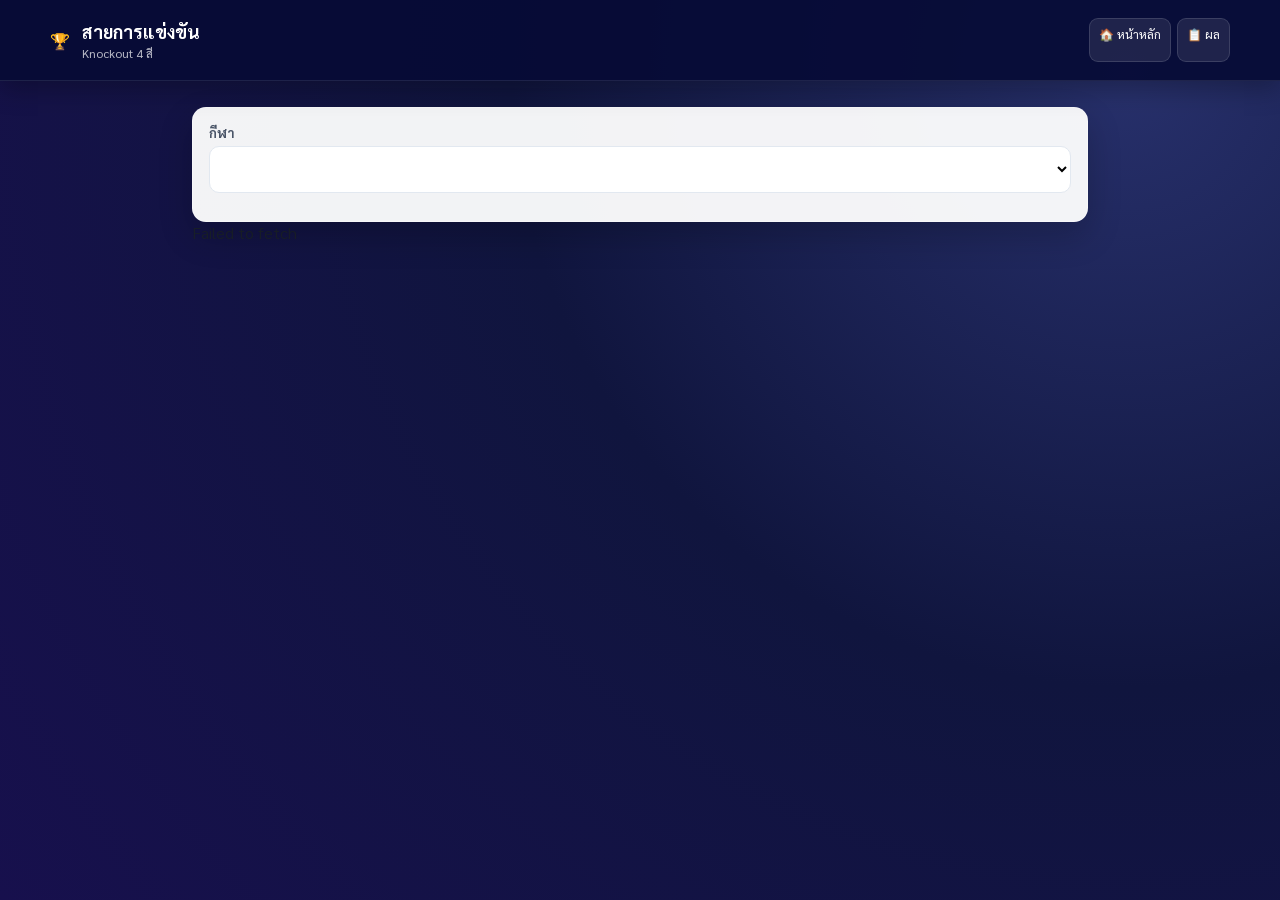
<file: bracket.html>
<!doctype html><html lang="th"><head><meta charset="utf-8"><meta name="viewport" content="width=device-width,initial-scale=1"><title>สายการแข่งขันกีฬาสี</title><link href="https://fonts.googleapis.com/css2?family=Sarabun:wght@400;600;700;800&display=swap" rel="stylesheet"><link rel="stylesheet" href="sports.css"></head><body class="sports-page"><header class="sports-header"><div class="sports-header-inner"><div>🏆</div><div><h1>สายการแข่งขัน</h1><p>Knockout 4 สี</p></div><nav class="sports-nav"><a href="index.html">🏠 หน้าหลัก</a><a href="results.html">📋 ผล</a></nav></div></header><main class="sports-main"><div class="sports-card"><div class="field"><label>กีฬา</label><select id="sport-select"></select></div></div><div id="bracket-view" class="bracket-scroll"><div class="empty-state">กำลังโหลด…</div></div></main><script src="sports.js?v=20260916-supabase4"></script><script src="bracket.js"></script></body></html>
</file>
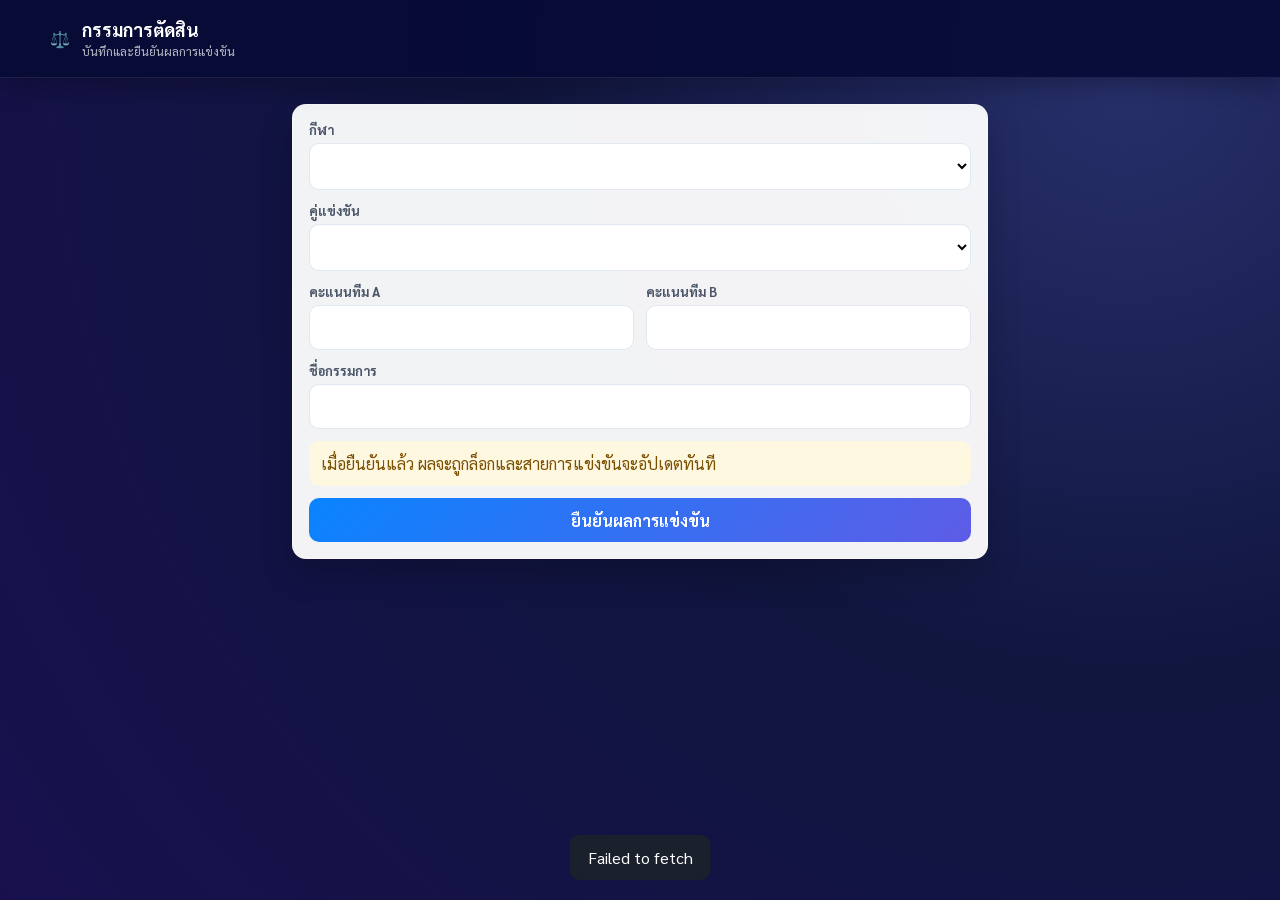
<file: referee.html>
<!doctype html><html lang="th"><head><meta charset="utf-8"><meta name="viewport" content="width=device-width,initial-scale=1"><title>กรรมการตัดสินกีฬาสี</title><link href="https://fonts.googleapis.com/css2?family=Sarabun:wght@400;600;700;800&display=swap" rel="stylesheet"><link rel="stylesheet" href="sports.css"></head><body class="sports-page"><header class="sports-header"><div class="sports-header-inner"><div>⚖️</div><div><h1>กรรมการตัดสิน</h1><p>บันทึกและยืนยันผลการแข่งขัน</p></div></div></header><main class="sports-main"><form id="referee-form" class="sports-card"><div class="field"><label>กีฬา</label><select id="ref-sport" required></select></div><div class="field"><label>คู่แข่งขัน</label><select id="ref-match" required></select></div><div class="grid grid-2"><div class="field"><label id="label-a">คะแนนทีม A</label><input id="score-a" type="number" min="0" required></div><div class="field"><label id="label-b">คะแนนทีม B</label><input id="score-b" type="number" min="0" required></div></div><div class="field"><label>ชื่อกรรมการ</label><input id="referee-name" required maxlength="100"></div><div class="notice">เมื่อยืนยันแล้ว ผลจะถูกล็อกและสายการแข่งขันจะอัปเดตทันที</div><button class="primary" type="submit" style="width:100%">ยืนยันผลการแข่งขัน</button></form></main><script src="sports.js?v=20260916-supabase4"></script><script src="referee.js"></script></body></html>
</file>
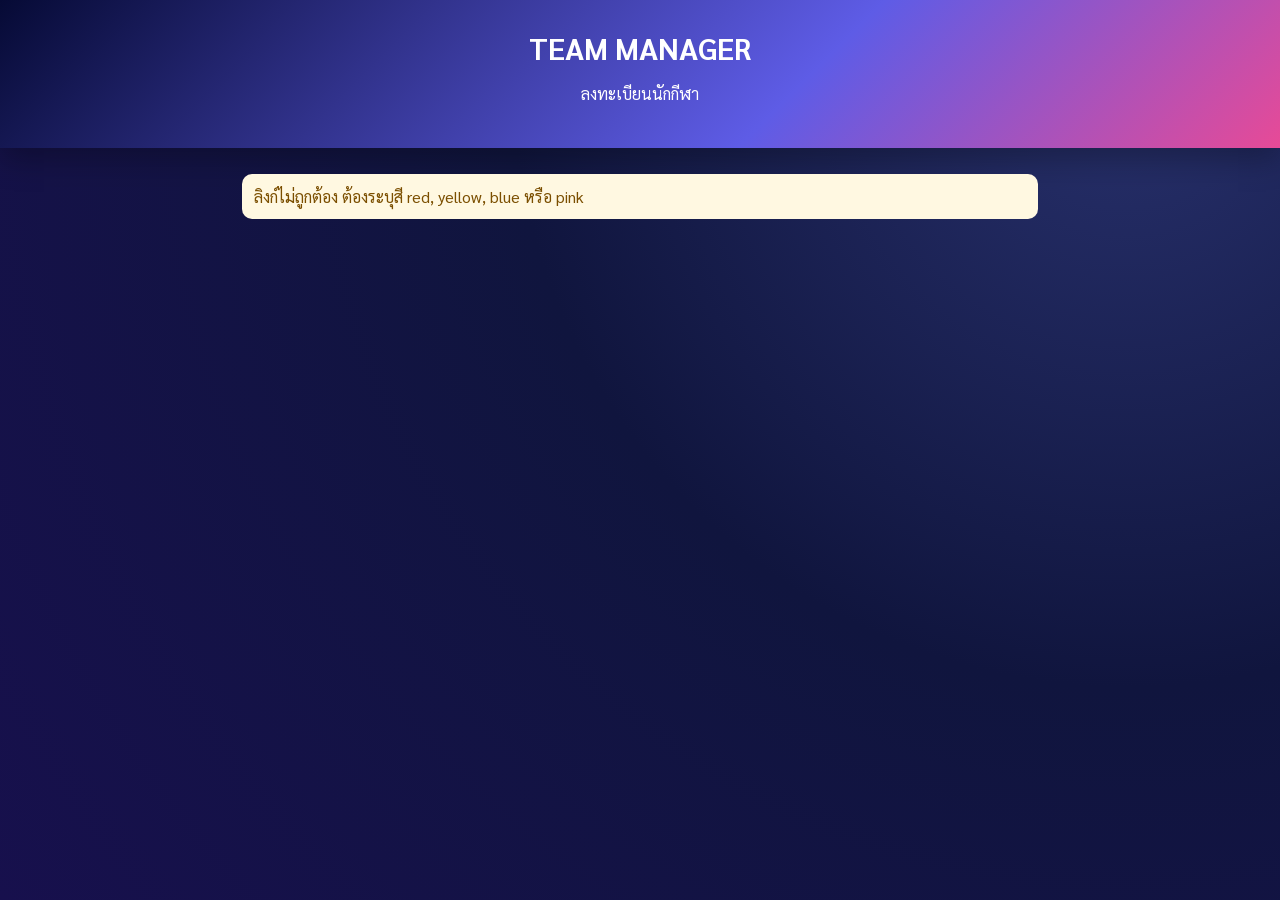
<file: register.html>
<!doctype html><html lang="th"><head><meta charset="utf-8"><meta name="viewport" content="width=device-width,initial-scale=1"><title>ผู้จัดการทีมสี</title><link href="https://fonts.googleapis.com/css2?family=Sarabun:wght@400;600;700;800&display=swap" rel="stylesheet"><link rel="stylesheet" href="sports.css"></head><body class="sports-page"><div id="team-banner" class="team-banner"><h1 id="team-title">TEAM MANAGER</h1><p>ลงทะเบียนนักกีฬา</p></div><main class="sports-main"><div id="invalid-color" class="notice" hidden>ลิงก์ไม่ถูกต้อง ต้องระบุสี red, yellow, blue หรือ pink</div><div id="register-app"><div class="sports-card"><div class="field"><label>กีฬา</label><select id="register-sport"></select></div><div style="display:flex;align-items:center"><span>เลือกนักกีฬาของทีม</span><span id="athlete-limit" class="limit-box"></span></div></div><div id="student-list" class="sports-card"><div class="empty-state">เลือกกีฬาเพื่อโหลดรายชื่อ</div></div><button id="save-athletes" class="primary" style="width:100%;margin-top:12px">บันทึกรายชื่อนักกีฬา</button></div></main><script src="sports.js?v=20260916-supabase4"></script><script src="register.js"></script></body></html>
</file>
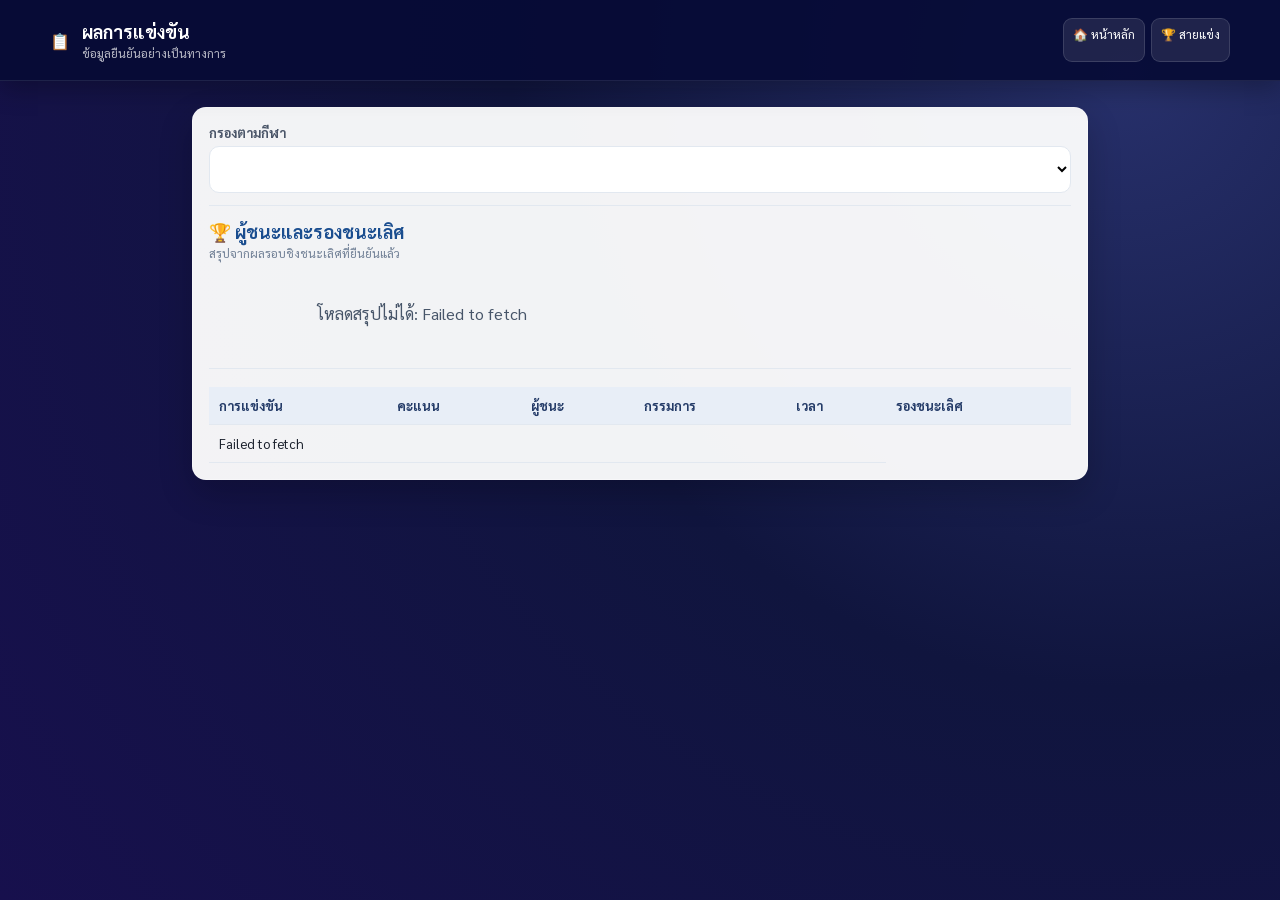
<file: results.html>
<!doctype html><html lang="th"><head><meta charset="utf-8"><meta name="viewport" content="width=device-width,initial-scale=1"><title>ผลการแข่งขันกีฬาสี</title><link href="https://fonts.googleapis.com/css2?family=Sarabun:wght@400;600;700;800&amp;display=swap" rel="stylesheet"><link rel="stylesheet" href="sports.css"><style>.result-winners{margin:4px 0 18px;padding:14px 0 2px;border-top:1px solid var(--border);border-bottom:1px solid var(--border)}.result-winners h2{margin:0;color:var(--primary);font-size:18px}.result-winners .muted{margin:2px 0 0;color:var(--muted);font-size:12px}.winner-summary-grid{display:grid;grid-template-columns:repeat(2,minmax(0,1fr));gap:10px;margin:12px 0}.winner-summary-card{padding:12px;border:1px solid var(--border);border-left:4px solid var(--primary);border-radius:12px;background:#F8FAFC}.winner-summary-card h3{margin:0 0 8px;font-size:15px}.winner-summary-card ul{list-style:none;margin:0;padding:0;display:grid;gap:6px}.winner-summary-card li{display:flex;justify-content:space-between;gap:10px;padding:7px 9px;border-radius:8px;background:#fff;border:1px solid var(--border);font-size:13px}.winner-summary-card li span{min-width:0}.winner-summary-card li b{white-space:nowrap;color:var(--green)}@media(max-width:620px){.winner-summary-grid{grid-template-columns:1fr}}</style></head><body class="sports-page results-page"><header class="sports-header"><div class="sports-header-inner"><div>📋</div><div><h1>ผลการแข่งขัน</h1><p>ข้อมูลยืนยันอย่างเป็นทางการ</p></div><nav class="sports-nav"><a href="index.html">🏠 หน้าหลัก</a><a href="bracket.html">🏆 สายแข่ง</a></nav></div></header><main class="sports-main"><div class="sports-card"><div class="field"><label>กรองตามกีฬา</label><select id="sport-filter"></select></div><section class="result-winners" aria-labelledby="result-winners-title"><div class="section-head"><div><h2 id="result-winners-title">🏆 รายการที่ชนะเลิศ</h2><p class="muted">สรุปจากผลรอบชิงชนะเลิศที่ยืนยันแล้ว</p></div></div><div id="winner-summary" class="winner-summary-grid"></div></section><div class="table-wrap"><table class="data-table"><thead><tr><th>การแข่งขัน</th><th>คะแนน</th><th>ผู้ชนะ</th><th>กรรมการ</th><th>เวลา</th></tr></thead><tbody id="result-rows"></tbody></table></div></div></main><script src="sports.js?v=20260916-supabase4"></script><script src="results.js"></script></body></html>
</file>
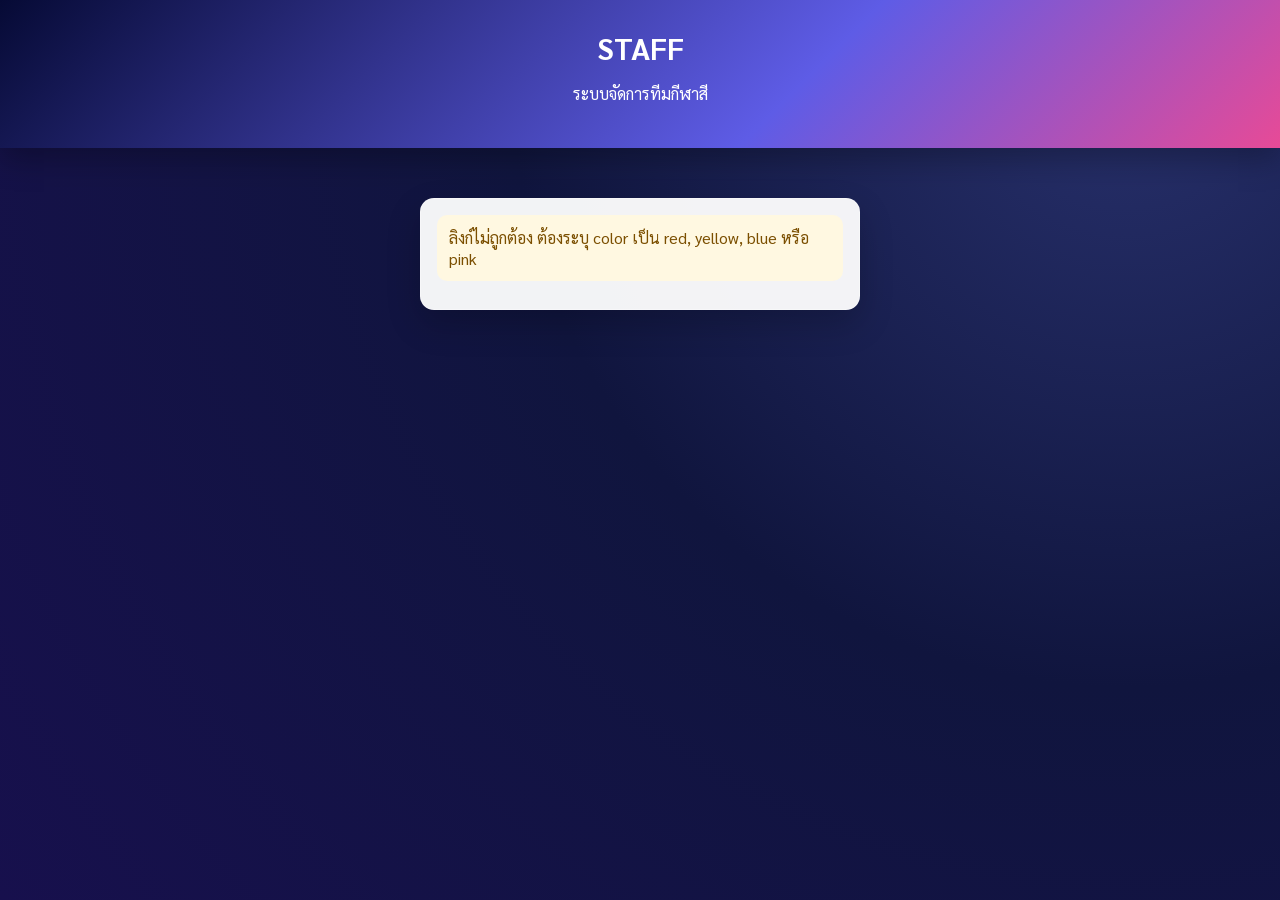
<file: staff.html>
<!doctype html>
<html lang="th"><head><meta charset="utf-8"><meta name="viewport" content="width=device-width,initial-scale=1"><title>ระบบ Staff กีฬาสี</title><link href="https://fonts.googleapis.com/css2?family=Sarabun:wght@400;600;700;800&display=swap" rel="stylesheet"><link rel="stylesheet" href="sports.css?v=20260916-staff12"><link rel="stylesheet" href="staff-v8.css?v=20260916-8"><script>
window.BHP_STAFF_KEYS={
  red:'bhpred2569',
  yellow:'bhpyellow2569',
  blue:'bhpblue2569',
  pink:'bhppink2569'
};
</script></head>
<body class="sports-page staff-page">
  <header id="staff-banner" class="team-banner"><h1 id="staff-title">STAFF</h1><p>ระบบจัดการทีมกีฬาสี</p></header>
  <main class="sports-main">
    <div id="staff-login" class="sports-card staff-login"><h2>เข้าสู่ระบบ Staff</h2><p>กรอกรหัสประจำสีเพื่อดูและจัดการข้อมูลทีม</p><div class="field"><label>รหัส Staff</label><input id="staff-key" type="password" autocomplete="current-password"></div><button id="staff-login-btn" class="primary">เข้าสู่ระบบ</button><div id="staff-login-error" class="notice" hidden></div></div>
    <div id="staff-app" hidden>
      <div id="staff-status" class="notice"></div>
      <nav class="staff-menu" aria-label="เมนู Staff">
        <button data-view="overview" class="active">🏠 ภาพรวม</button><button data-view="students">🎒 นักเรียน</button><button data-view="teachers">👩‍🏫 ครู</button><button data-view="roles">🎖️ ตำแหน่งในสี</button><button data-view="attendance">✅ เช็คชื่อกิจกรรม</button><button data-view="procession">🎺 ตำแหน่งขบวน</button><button data-view="register">🏃 ลงนักกีฬา</button><button data-view="athletes">📋 นักกีฬา</button><button data-view="results">🏆 ผลแข่งขัน</button>
      </nav>
      <section id="staff-overview" class="staff-view active"></section>
      <section id="staff-students" class="staff-view"></section>
      <section id="staff-teachers" class="staff-view"></section>
      <section id="staff-roles" class="staff-view"></section>
      <section id="staff-attendance" class="staff-view"></section>
      <section id="staff-procession" class="staff-view"></section>
      <section id="staff-register" class="staff-view"></section>
      <section id="staff-athletes" class="staff-view"></section>
      <section id="staff-results" class="staff-view"></section>
    </div>
  </main>
  <div id="staff-print-area"></div><script src="sports.js?v=20260916-supabase4"></script><script src="staff.js?v=20260916-staff12"></script>
</body></html>
</file>
<file: sports.css>
/* Shared mobile-first design system for every competition module. */
:root{--primary:#1A4D8F;--primary2:#153F7A;--surface:#fff;--surface2:#F5F7FA;--border:#E2E8F0;--text:#1A202C;--muted:#718096;--red:#E53935;--yellow:#F9A825;--blue:#1E88E5;--pink:#D81B60;--green:#2E7D32;--r:14px}*{box-sizing:border-box}body.sports-page{margin:0;font-family:Sarabun,'Noto Sans Thai',sans-serif;background:var(--surface2);color:var(--text)}.sports-header{background:linear-gradient(135deg,var(--primary),var(--primary2));color:white;padding:18px 16px;position:sticky;top:0;z-index:10;box-shadow:0 2px 10px #0002}.sports-header-inner{max-width:1100px;margin:auto;display:flex;align-items:center;gap:12px}.sports-header h1{font-size:18px;margin:0}.sports-header p{font-size:12px;margin:2px 0 0;opacity:.8}.sports-nav{margin-left:auto;display:flex;gap:6px;flex-wrap:wrap;justify-content:flex-end}.sports-nav a{color:white;text-decoration:none;font-size:12px;padding:7px 9px;border-radius:9px;background:#ffffff18}.sports-main{max-width:1100px;margin:auto;padding:18px 12px 48px}.hero{border-radius:20px;padding:26px 20px;color:#fff;background:linear-gradient(135deg,#153F7A,#2B6CB0);margin-bottom:16px}.hero h2{margin:0 0 6px;font-size:28px}.hero p{margin:0;opacity:.85}.grid{display:grid;gap:12px}.grid-2{grid-template-columns:repeat(auto-fit,minmax(280px,1fr))}.grid-3{grid-template-columns:repeat(auto-fit,minmax(220px,1fr))}.sport-card,.sports-card{background:#fff;border:1px solid var(--border);border-radius:var(--r);padding:16px;box-shadow:0 2px 8px #0000000a}.sport-card h3,.sports-card h2,.sports-card h3{margin:0 0 8px}.meta{display:flex;gap:6px;flex-wrap:wrap}.chip{font-size:12px;border-radius:999px;padding:4px 9px;background:#E8F0FB;color:var(--primary);font-weight:700}.section-title{font-size:19px;color:var(--primary);margin:24px 0 10px}.field{margin-bottom:12px}.field label{display:block;font-size:13px;font-weight:700;color:#4A5568;margin-bottom:5px}.sports-page input,.sports-page select,.sports-page textarea,.competition-admin input,.competition-admin select{width:100%;font:inherit;padding:11px 12px;border:1.5px solid var(--border);border-radius:10px;background:white}.sports-page button,.competition-admin button{font:inherit;font-weight:700;border:0;border-radius:10px;padding:11px 15px;cursor:pointer}.primary{background:var(--primary);color:#fff}.danger{background:#C62828;color:#fff}.secondary{background:#E8F0FB;color:var(--primary)}.button-row{display:flex;gap:8px;flex-wrap:wrap}.empty-state{text-align:center;padding:30px;color:var(--muted)}.table-wrap{overflow:auto}.data-table{width:100%;border-collapse:collapse;min-width:620px}.data-table th,.data-table td{text-align:left;padding:10px;border-bottom:1px solid var(--border);font-size:13px}.score{font-size:20px;font-weight:800;white-space:nowrap}.team{display:inline-flex;align-items:center;gap:6px}.dot{width:10px;height:10px;border-radius:50%}.dot-red{background:var(--red)}.dot-yellow{background:var(--yellow)}.dot-blue{background:var(--blue)}.dot-pink{background:var(--pink)}.status{font-size:12px;font-weight:700;padding:4px 8px;border-radius:20px;background:#EDF2F7}.status-confirmed{color:var(--green);background:#E8F5E9}.team-winner{background:#E8F5E9!important;color:#1B5E20;font-weight:800}.team-loser{background:#ECEFF1!important;color:#718096;opacity:.7;text-decoration:line-through}.bracket{display:grid;grid-template-columns:1fr 52px 1fr;gap:8px;align-items:center;min-width:640px}.round{display:grid;gap:16px}.match{background:white;border:1px solid var(--border);border-radius:12px;overflow:hidden}.match-title{padding:7px 10px;background:#EDF2F7;font-size:11px;color:var(--muted);font-weight:700}.team-row{display:flex;justify-content:space-between;padding:12px;border-top:1px solid var(--border)}.connector{text-align:center;color:var(--muted);font-size:28px}.champion{text-align:center;padding:24px;border:2px solid #F9A825;background:#FFFDE7;border-radius:16px}.trophy{font-size:64px}.team-banner{padding:28px 16px;text-align:center;color:white}.team-banner h1{font-size:30px;margin:0;text-transform:uppercase}.banner-red{background:var(--red)}.banner-yellow{background:var(--yellow);color:#5D3B00}.banner-blue{background:var(--blue)}.banner-pink{background:var(--pink)}.student-check{display:flex;align-items:center;gap:12px;padding:12px;border-bottom:1px solid var(--border)}.student-check input{width:22px;height:22px}.student-check span{flex:1}.limit-box{font-weight:800;color:var(--primary);margin-left:auto}.notice{padding:12px;border-radius:10px;background:#FFF8E1;color:#7B4F00;margin-bottom:12px}.toast-sports{position:fixed;bottom:20px;left:50%;transform:translateX(-50%);padding:12px 18px;background:#1A202C;color:#fff;border-radius:10px;z-index:999;opacity:0;pointer-events:none;transition:.2s}.toast-sports.show{opacity:1}.competition-admin{padding-bottom:20px}.competition-admin .admin-actions{display:flex;gap:6px}.competition-admin .admin-actions button{padding:7px 9px;font-size:12px}@media(max-width:620px){.sports-nav a{font-size:0}.sports-nav a::first-letter{font-size:16px}.hero h2{font-size:23px}.bracket-scroll{overflow:auto}.sports-header h1{font-size:15px}.data-table{min-width:560px}}
.sport-modal{position:fixed;inset:0;background:#0f172acc;z-index:1000;display:flex;align-items:flex-start;justify-content:center;padding:20px 12px;overflow:auto}.sport-modal-card{width:min(560px,100%);background:#fff;border-radius:18px;padding:18px;box-shadow:0 20px 60px #0005}.sport-modal-head{display:flex;align-items:center;justify-content:space-between;margin-bottom:14px}.sport-modal-head h2{margin:0;color:var(--primary)}.modal-close{background:transparent!important;color:var(--muted);font-size:28px!important;padding:0 8px!important}.level-field{border:1.5px solid var(--border);border-radius:12px;padding:12px;margin:0 0 12px}.level-field legend{font-size:13px;font-weight:700;color:#4A5568;padding:0 5px}.level-tools{display:flex;gap:5px;flex-wrap:wrap;margin-bottom:10px}.level-tools button{padding:6px 9px!important;background:#E8F0FB;color:var(--primary);font-size:12px!important}.level-grid{display:grid;grid-template-columns:repeat(4,1fr);gap:7px}.level-grid label{display:flex;align-items:center;gap:5px;padding:8px;border-radius:8px;background:#F5F7FA;font-size:13px;font-weight:700}.level-grid input{width:17px!important;height:17px}@media(max-width:480px){.level-grid{grid-template-columns:repeat(3,1fr)}}
.public-color-tabs{display:grid;grid-template-columns:repeat(4,1fr);gap:8px;margin-bottom:12px}.public-color-tab{background:#fff;border:2px solid var(--border)!important;color:var(--text);padding:12px 8px!important}.public-color-tab.active{box-shadow:0 0 0 2px var(--primary);border-color:#fff!important}.public-color-tab.color-red.active{background:#FFEBEE}.public-color-tab.color-yellow.active{background:#FFFDE7}.public-color-tab.color-blue.active{background:#E3F2FD}.public-color-tab.color-pink.active{background:#FCE4EC}.public-roster{display:grid;gap:9px}.roster-group{background:#fff;border:1px solid var(--border);border-radius:12px;overflow:hidden}.roster-group summary{cursor:pointer;display:flex;justify-content:space-between;padding:13px 15px;color:var(--primary);font-weight:800;background:#F8FAFC}.roster-group summary::marker{color:var(--primary)}.public-person{display:flex;align-items:center;gap:10px;padding:9px 12px;border-top:1px solid var(--border);font-size:14px}.public-person>span:nth-child(2){flex:1}.person-no{width:30px;height:30px;border-radius:50%;display:flex;align-items:center;justify-content:center;background:#EDF2F7;color:var(--muted);font-size:12px;font-weight:800;flex:none}.person-role{display:block;color:var(--muted);font-size:11px}.teacher-card-title{display:flex;align-items:center;justify-content:space-between;margin-bottom:8px}.teacher-color-card{border-top-width:4px}.color-border-red{border-top-color:var(--red)}.color-border-yellow{border-top-color:var(--yellow)}.color-border-blue{border-top-color:var(--blue)}.color-border-pink{border-top-color:var(--pink)}@media(max-width:560px){.public-color-tabs{grid-template-columns:repeat(2,1fr)}}
.directory-menu{display:grid;grid-template-columns:repeat(3,1fr);gap:8px;margin-bottom:12px}.directory-menu-btn{background:#fff;color:var(--primary);border:2px solid var(--border)!important}.directory-menu-btn.active{background:var(--primary);color:#fff;border-color:var(--primary)!important}.directory-panel{display:none}.directory-panel.active{display:block}#public-print-area{display:none}@media(max-width:560px){.directory-menu{grid-template-columns:1fr}.directory-menu-btn{padding:10px!important}}@page publicPortrait{size:A4 portrait;margin:12mm}@media print{body.public-printing{display:block!important;background:#fff!important}body.public-printing>*:not(#public-print-area){display:none!important}body.public-printing #public-print-area{display:block!important;font-family:Sarabun,sans-serif;color:#000}.public-print-page{page:publicPortrait;break-after:page}.public-print-page:last-child{break-after:auto}#public-print-area header{text-align:center;border-bottom:1.5px solid #000;margin-bottom:8px;padding-bottom:5px}#public-print-area header h1{margin:0;font-size:14px}#public-print-area header p{margin:2px 0 0;font-size:10px}.public-print-table{width:100%;border-collapse:collapse;table-layout:fixed;font-size:10px}.public-print-table th,.public-print-table td{border:1px solid #333;padding:4px 5px;height:24px}.public-print-table .print-no{width:12mm;text-align:center}.public-print-table .print-name{text-align:left}.public-print-table .print-color{width:28mm;text-align:center}.public-check-table .print-check{width:8mm;text-align:center;padding:2px}.public-print-table td:first-child{text-align:center}}

/* Staff dashboard: compact cards and touch-friendly navigation. */
.staff-login{max-width:440px;margin:24px auto}.staff-menu{display:grid;grid-template-columns:repeat(6,1fr);gap:7px;margin:12px 0 18px;position:sticky;top:8px;z-index:5;background:var(--surface2);padding:7px 0}.staff-menu button{background:#fff;color:var(--primary);border:1px solid var(--border)}.staff-menu button.active{background:var(--primary);color:#fff}.staff-view{display:none}.staff-view.active{display:block}.staff-stat-grid{display:grid;grid-template-columns:repeat(4,1fr);gap:10px}.staff-stat-grid article{text-align:center}.staff-stat-grid strong{display:block;color:var(--primary);font-size:32px}.staff-stat-grid span{color:var(--muted);font-size:13px}.staff-control,.section-head{display:flex;justify-content:space-between;align-items:center;gap:12px}.section-head h2,.section-head h3,.section-head p,.staff-control h3,.staff-control p{margin:0}.muted,.picker small{display:block;color:var(--muted)}.sport-choice{padding:0!important;text-align:left;background:transparent!important}.sport-choice .sports-card{height:100%}.quota{height:8px;border-radius:99px;background:#EDF2F7;overflow:hidden;margin-top:14px}.quota span{display:block;height:100%;background:var(--primary);border-radius:inherit}.quota-copy{font-size:12px;color:var(--muted);margin:5px 0 0}.quota-copy.complete{color:var(--green);font-weight:800}.picker{margin-top:16px;border:2px solid var(--primary)}.picker-head-actions{display:flex;align-items:center;gap:10px;flex:none}.picker-head-actions strong{min-width:52px;text-align:center;color:var(--primary);font-size:18px}.picker #staff-save-athletes{width:auto;margin:0;white-space:nowrap}.staff-open{background:#E8F5E9;color:#1B5E20}.staff-closed{background:#FFEBEE;color:#B71C1C}#staff-print-area{display:none}@media(max-width:760px){.staff-menu{grid-template-columns:repeat(3,1fr)}.staff-stat-grid{grid-template-columns:repeat(2,1fr)}}@media(max-width:560px){.picker-head{display:grid}.picker-head-actions{width:100%}.picker #staff-save-athletes{flex:1}}@media(max-width:420px){.staff-menu button{font-size:12px;padding:9px 5px}.staff-stat-grid strong{font-size:25px}}
.student-filters{display:grid;grid-template-columns:repeat(2,minmax(160px,260px));gap:10px;margin:14px 0}.athlete-zone{margin-top:16px;padding-top:14px;border-top:1px solid var(--border)}.athlete-zone h3{margin:0 0 8px}.selected-zone{border:2px dashed #90CAF9;border-radius:12px;padding:14px;background:#F7FBFF}.athlete-name-grid{display:grid;grid-template-columns:repeat(2,minmax(0,1fr));gap:8px}.athlete-name,.athlete-empty-slot{display:grid!important;grid-template-columns:28px 1fr;grid-template-rows:auto auto;text-align:left!important;align-items:center;column-gap:8px;background:#fff;border:1px solid var(--border)!important;color:var(--text);min-height:64px}.athlete-name>span,.athlete-empty-slot>span{grid-row:1/3;width:26px;height:26px;border-radius:50%;display:grid;place-items:center;background:#E8F0FB;color:var(--primary)}.athlete-name>b,.athlete-empty-slot>b{font-size:14px}.athlete-name small,.athlete-empty-slot small{font-weight:400}.athlete-name.is-selected{border-color:var(--green)!important;background:#F1F8E9}.athlete-name.is-selected>span{background:var(--green);color:#fff}.athlete-name:disabled{cursor:not-allowed;opacity:.48}.athlete-name.is-selected:disabled{opacity:.75}.athlete-empty-slot{border-style:dashed!important;color:var(--muted);padding:11px 15px}.athlete-empty-slot>span{background:#EDF2F7;color:var(--muted)}@media(max-width:560px){.student-filters,.athlete-name-grid{grid-template-columns:1fr}}
@page staffPortrait{size:A4 portrait;margin:10mm}@media print{body.staff-printing{background:#fff!important}body.staff-printing>*:not(#staff-print-area){display:none!important}body.staff-printing #staff-print-area{display:block!important;color:#000;font-family:Sarabun,sans-serif}.staff-print-page{page:staffPortrait;break-after:page}.staff-print-page:last-child{break-after:auto}.staff-print-section header{text-align:center;margin-bottom:6px}.staff-print-section h1{font-size:14px;margin:0}.staff-print-section p{font-size:9px;margin:2px}.staff-print-section table{width:100%;border-collapse:collapse;table-layout:fixed;font-size:8.5px}.staff-print-section th,.staff-print-section td{border:1px solid #333;padding:3px;text-align:center;height:21px}.staff-print-section th:nth-child(1){width:9mm}.staff-print-section th:nth-child(2){width:auto;text-align:left}.staff-print-section th:nth-child(3){width:23mm}.staff-print-section td:nth-child(2){text-align:left}.staff-check-table th:nth-child(n+4),.staff-check-table td:nth-child(n+4){width:7mm;padding:1px}.staff-list-table th:nth-child(2){width:auto}.staff-list-table th:nth-child(3){width:34mm}}

/* Public home: primary content is split into short, touch-friendly sections. */
.public-main-tabs{display:grid;grid-template-columns:repeat(3,1fr);gap:8px;position:sticky;top:76px;z-index:8;padding:8px 0;background:var(--surface2)}.public-main-tabs button{display:flex;align-items:center;justify-content:center;gap:7px;min-height:48px;color:var(--primary);background:#fff;border:1px solid var(--border);box-shadow:0 2px 8px #0000000a}.public-main-tabs button.active{color:#fff;background:var(--primary);box-shadow:0 5px 14px #1A4D8F33}.public-main-panel{display:none}.public-main-panel.active{display:block}.public-scoreboard{display:grid;grid-template-columns:repeat(4,1fr);gap:10px}.score-rank{display:flex;align-items:center;gap:8px;background:#fff;border:1px solid var(--border);border-top:4px solid var(--border);border-radius:12px;padding:12px;box-shadow:0 2px 8px #0000000a}.rank-no{display:grid;place-items:center;width:28px;height:28px;border-radius:50%;background:#EDF2F7;font-weight:800}.score-rank .team{flex:1;font-weight:700}.score-rank strong{font-size:22px;text-align:right;color:var(--primary)}.score-rank strong small{display:block;font-size:9px;color:var(--muted)}.public-sports-grid{grid-template-columns:repeat(2,minmax(0,1fr))}.public-sports-grid>.empty-state,.recent-results-grid>.empty-state{grid-column:1/-1}.public-sport-card{display:flex;align-items:flex-start;gap:11px}.sport-icon{display:grid;place-items:center;width:38px;height:38px;border-radius:11px;background:#E8F0FB;flex:none}.public-sport-card>div{min-width:0}.recent-results-grid{display:grid;grid-template-columns:repeat(2,minmax(0,1fr));gap:12px}.recent-result-card{background:#fff;border:1px solid var(--border);border-radius:16px;overflow:hidden;box-shadow:0 3px 12px #0000000c}.recent-result-card header{display:flex;justify-content:space-between;align-items:flex-start;gap:10px;padding:14px 16px;border-bottom:1px solid var(--border);background:linear-gradient(135deg,#fff,#F7FAFC)}.result-kicker{display:block;color:var(--muted);font-size:10px;font-weight:800;letter-spacing:.05em}.recent-result-card h3{margin:2px 0 0;font-size:16px;color:var(--primary)}.result-round{padding:4px 8px;border-radius:999px;background:#E8F0FB;color:var(--primary);font-size:10px;font-weight:800;white-space:nowrap}.result-matchup{display:grid;grid-template-columns:minmax(0,1fr) auto minmax(0,1fr);align-items:center;gap:10px;padding:20px 16px}.result-team{min-width:0;font-weight:700}.result-team-right{text-align:right}.result-team-right .team{justify-content:flex-end}.result-team.is-winner{color:var(--green)}.result-score{display:flex;align-items:center;gap:7px;padding:7px 11px;border-radius:11px;background:#F1F5F9;color:var(--primary)}.result-score strong{font-size:24px}.result-score span{color:var(--muted)}.recent-result-card footer{display:flex;justify-content:space-between;align-items:center;gap:8px;padding:10px 16px;background:#F8FAFC;border-top:1px solid var(--border);font-size:11px}.result-winner{display:flex;align-items:center;gap:5px;font-weight:700}.recent-result-card time{color:var(--muted);text-align:right}.public-home .section-title{margin:19px 0 10px}.public-home .public-directory>.section-title{display:none}
.medal-rank{display:block}.score-rank-head{display:flex;align-items:center;gap:8px;margin-bottom:10px}.score-rank-head .team{font-weight:800}.medal-counts{display:grid;grid-template-columns:repeat(2,minmax(0,1fr));gap:7px}.medal-stat{display:grid;grid-template-columns:auto 1fr;grid-template-rows:auto auto;align-items:center;column-gap:7px;padding:8px;border-radius:10px}.medal-stat>span{grid-row:1/3;font-size:20px}.medal-stat strong{font-size:20px;line-height:1;text-align:left;color:var(--text)}.medal-stat small{font-size:9px;color:var(--muted);white-space:nowrap}.medal-gold{background:#FFF8E1}.medal-silver{background:#F1F5F9}
@media(max-width:760px){.public-home .sports-main{padding-top:12px}.public-home .hero{padding:20px 17px;margin-bottom:8px}.public-home .hero h2{font-size:22px}.public-main-tabs{top:68px}.public-scoreboard{grid-template-columns:repeat(2,1fr)}.score-rank{padding:10px}.public-home .grid-3{grid-template-columns:repeat(2,minmax(0,1fr))}.public-sport-card{padding:12px}.public-sport-card .sport-icon{display:none}.public-sport-card h3{font-size:15px}.public-sport-card .chip{font-size:10px;padding:3px 7px}.recent-results-grid{grid-template-columns:1fr}}
@media(max-width:480px){.public-home .sports-header{padding:11px 10px}.public-home .sports-header-inner{gap:7px}.public-home .sports-header h1{font-size:14px}.public-home .sports-header p{font-size:10px}.public-home .sports-nav a{font-size:0;padding:8px}.public-home .sports-nav a::first-letter{font-size:16px}.public-main-tabs{top:57px}.public-main-tabs button{flex-direction:column;gap:1px;min-height:52px;font-size:11px}.public-main-tabs button:first-letter{font-size:17px}.public-scoreboard{gap:7px}.score-rank{gap:5px}.score-rank .team{font-size:12px}.rank-no{width:24px;height:24px;font-size:12px}.score-rank strong{font-size:18px}.public-home .grid-3{grid-template-columns:1fr}.public-home .directory-menu{grid-template-columns:repeat(3,1fr)}.public-home .directory-menu-btn{font-size:12px;padding:10px 4px!important}.public-color-tab{font-size:12px}}

/* Responsive refinements shared by referee, results, bracket, register, Staff, and admin modules. */
.sports-page button,.sports-page select,.sports-page input,.sports-nav a{min-height:44px}.referee-page .sports-main,.sports-main:has(#referee-form){max-width:720px}.results-page .sports-main,.sports-main:has(#result-rows){max-width:920px}.register-page .sports-main,.sports-main:has(#register-app){max-width:820px}.bracket-page .sports-main,.sports-main:has(#bracket-view){max-width:920px}.bracket-page .sports-card:has(#sport-select),.sports-card:has(#sport-select){position:sticky;top:80px;z-index:7}.sports-card:has(#referee-form){max-width:720px}
.match-schedule-panel{margin-top:14px}.match-schedule-panel>.section-head{margin-bottom:12px}.admin-match-card{padding:14px 0;border-top:1px solid var(--border)}.admin-match-card:first-child{border-top:0}.admin-match-head{display:flex;align-items:flex-start;justify-content:space-between;gap:10px;margin-bottom:10px}.admin-match-head small{display:block;color:var(--muted);margin-top:2px}.match-team-editor{display:grid;grid-template-columns:minmax(0,1fr) auto minmax(0,1fr);align-items:end;gap:10px}.match-team-editor label>span{display:block;margin-bottom:4px;color:var(--muted);font-size:11px;font-weight:700}.match-versus{display:grid;place-items:center;min-height:44px;color:var(--primary);font-weight:800}.admin-match-actions{display:flex;justify-content:flex-end;gap:7px;margin-top:10px}.confirmed-score{display:flex;align-items:center;justify-content:center;gap:12px;padding:12px;border-radius:10px;background:#F8FAFC}.confirmed-score strong{font-size:20px;color:var(--primary)}
.match-schedule-editor{display:grid;grid-template-columns:repeat(2,minmax(0,1fr));gap:10px;margin-top:10px;padding:10px;border-radius:10px;background:#F8FAFC}.match-schedule-editor label>span{display:block;margin-bottom:4px;color:var(--muted);font-size:11px;font-weight:700}
.final-matchup{display:grid;grid-template-columns:minmax(0,1fr) auto minmax(0,1fr);align-items:center;gap:10px;padding:13px;border:1px dashed #90CAF9;border-radius:10px;background:#F7FBFF;text-align:center}.final-matchup>span{font-weight:800;color:var(--primary)}.final-matchup>b{color:var(--muted)}.final-matchup>small{grid-column:1/-1;color:var(--muted)}
@media(max-width:480px){.match-team-editor,.match-schedule-editor{grid-template-columns:1fr}.match-versus{min-height:auto}.admin-match-actions{flex-wrap:wrap}.admin-match-actions button{flex:1}.confirmed-score{gap:7px;font-size:12px}}
@media(max-width:760px){.sport-modal{padding:0;align-items:stretch}.sport-modal-card{border-radius:0;min-height:100%;padding:16px}.competition-admin .sports-card{padding:14px}.competition-admin .admin-actions{width:100%;margin-top:8px}.competition-admin .admin-actions button{flex:1}.staff-control,.competition-admin .sports-card>div:first-child{flex-wrap:wrap}.team-banner{padding:20px 12px}.team-banner h1{font-size:24px}.register-page .sports-main,.sports-main:has(#register-app){padding-bottom:92px}.register-page #save-athletes,#register-app>#save-athletes{position:fixed;left:12px;right:12px;bottom:12px;width:calc(100% - 24px)!important;margin:0!important;z-index:20;box-shadow:0 7px 24px #0004}.bracket-page .sports-card:has(#sport-select),.sports-card:has(#sport-select){top:68px}.bracket-page .bracket-scroll,.bracket-scroll{overflow:visible}.bracket-page .bracket,.bracket-scroll .bracket{display:grid;grid-template-columns:1fr;min-width:0;gap:10px}.bracket-page .connector,.bracket-scroll .connector{transform:rotate(90deg);height:30px;line-height:30px}.bracket-page .round,.bracket-scroll .round{gap:10px}.bracket-page .champion,.bracket-scroll .champion{padding:16px}.bracket-page .trophy,.bracket-scroll .trophy{font-size:48px}.results-page .data-table,.sports-main:has(#result-rows) .data-table{min-width:0;display:block}.results-page .data-table thead,.sports-main:has(#result-rows) .data-table thead{display:none}.results-page .data-table tbody,.sports-main:has(#result-rows) .data-table tbody{display:grid;gap:10px}.results-page #result-rows tr,#result-rows tr{display:grid;background:#fff;border:1px solid var(--border);border-radius:12px;padding:8px 12px;box-shadow:0 2px 8px #0000000a}.results-page #result-rows td,#result-rows td{display:grid;grid-template-columns:82px minmax(0,1fr);align-items:center;gap:8px;border-bottom:1px solid var(--border);padding:9px 0;text-align:right;font-size:13px}.results-page #result-rows td:last-child,#result-rows td:last-child{border-bottom:0}.results-page #result-rows td::before,#result-rows td::before{font-size:11px;font-weight:700;color:var(--muted);text-align:left}.results-page #result-rows td:nth-child(1)::before,#result-rows td:nth-child(1)::before{content:'การแข่งขัน'}.results-page #result-rows td:nth-child(2)::before,#result-rows td:nth-child(2)::before{content:'คะแนน'}.results-page #result-rows td:nth-child(3)::before,#result-rows td:nth-child(3)::before{content:'ผู้ชนะ'}.results-page #result-rows td:nth-child(4)::before,#result-rows td:nth-child(4)::before{content:'กรรมการ'}.results-page #result-rows td:nth-child(5)::before,#result-rows td:nth-child(5)::before{content:'เวลา'}.results-page #result-rows td[colspan],#result-rows td[colspan]{display:block;text-align:center;border:0}.results-page #result-rows td[colspan]::before,#result-rows td[colspan]::before{display:none}.results-page .table-wrap,.sports-main:has(#result-rows) .table-wrap{overflow:visible}.results-page>.sports-main>.sports-card,.sports-main:has(#result-rows)>.sports-card{padding:12px}.referee-page #referee-form,#referee-form{padding:16px}.referee-page input[type=number],#referee-form input[type=number]{font-size:22px;font-weight:800;text-align:center}.section-head{align-items:flex-start}.section-head>button{flex:none}}
@media(max-width:480px){.sports-page:not(.public-home) .sports-header{padding:11px 10px}.sports-page:not(.public-home) .sports-header-inner{gap:8px}.sports-page:not(.public-home) .sports-header p{font-size:10px}.sports-page:not(.public-home) .sports-nav a{padding:8px}.student-check{padding:11px 8px}.athlete-name-grid{grid-template-columns:repeat(2,minmax(0,1fr));gap:6px}.athlete-name,.athlete-empty-slot{grid-template-columns:22px 1fr;column-gap:5px;padding:8px!important;min-height:68px}.athlete-name>span,.athlete-empty-slot>span{width:22px;height:22px}.athlete-name>b,.athlete-empty-slot>b{font-size:12px;line-height:1.25}.athlete-name small,.athlete-empty-slot small{font-size:9px}.staff-menu{gap:5px}.staff-menu button{min-height:52px}.sports-main{padding-left:10px;padding-right:10px}}

/* Athlete photos: one reusable avatar treatment across admin, Staff, and public views. */
.athlete-avatar{width:42px;height:42px;border-radius:50%;overflow:hidden;display:grid;place-items:center;flex:none;background:#E8F0FB;color:var(--primary);font-size:12px;font-weight:800;border:2px solid #fff;box-shadow:0 0 0 1px var(--border)}.athlete-avatar img{width:100%;height:100%;object-fit:cover;display:block}.athlete-avatar.avatar-small{width:38px;height:38px}.athlete-avatar.avatar-large{width:58px;height:58px;font-size:15px}.athlete-choice-avatar{grid-row:1/3;position:relative;width:42px!important;height:42px!important;background:transparent!important}.athlete-choice-avatar .athlete-avatar{width:40px;height:40px}.athlete-choice-avatar i{position:absolute;right:-2px;bottom:-2px;width:18px;height:18px;border-radius:50%;display:grid;place-items:center;background:var(--primary);color:#fff;font-size:11px;font-style:normal;border:2px solid #fff}.athlete-name{grid-template-columns:46px 1fr}.athlete-name.is-selected>.athlete-choice-avatar{background:transparent!important}.athlete-name.is-selected .athlete-choice-avatar i{background:var(--green)}.athlete-person{min-height:62px}.athlete-person>.athlete-avatar+span{flex:1}
.athlete-photo-panel{margin-top:14px}.athlete-photo-panel>.section-head{margin-bottom:12px}.athlete-photo-grid{display:grid;grid-template-columns:repeat(2,minmax(0,1fr));gap:9px}.athlete-photo-grid>.empty-state{grid-column:1/-1}.athlete-photo-card{display:grid;grid-template-columns:58px minmax(0,1fr) auto;align-items:center;gap:11px;padding:11px;border:1px solid var(--border);border-radius:12px;background:#F8FAFC}.athlete-photo-info{min-width:0}.athlete-photo-info b,.athlete-photo-info small{display:block}.athlete-photo-info small{color:var(--muted);font-size:11px;white-space:nowrap;overflow:hidden;text-overflow:ellipsis}.athlete-photo-actions{display:flex;gap:6px;align-items:center}.photo-upload-button{display:grid!important;place-items:center;cursor:pointer;padding:8px 11px!important;min-height:40px}.photo-upload-button input{position:absolute;width:1px;height:1px;opacity:0;pointer-events:none}
.staff-photo-manager{margin-bottom:18px;border:2px solid #90CAF9}.staff-photo-manager>.section-head{margin-bottom:12px}.athlete-list-head{margin:18px 0 10px}
.public-home .directory-menu{grid-template-columns:repeat(4,1fr)}.public-athlete-sports{display:grid;grid-template-columns:repeat(2,minmax(0,1fr));gap:12px}.public-athlete-card>.section-head{margin-bottom:8px}.public-athlete-card>.section-head>b{color:var(--muted);font-size:12px}.public-athlete-grid{display:grid;gap:7px}.public-athlete-row{display:flex;align-items:center;gap:10px;padding:9px;border:1px solid var(--border);border-left:4px solid var(--border);border-radius:11px;background:#fff}.public-athlete-row.color-border-red{border-left-color:var(--red)}.public-athlete-row.color-border-yellow{border-left-color:var(--yellow)}.public-athlete-row.color-border-blue{border-left-color:var(--blue)}.public-athlete-row.color-border-pink{border-left-color:var(--pink)}.public-athlete-row>span:last-child{min-width:0}.public-athlete-row b,.public-athlete-row small{display:block}.public-athlete-row small{color:var(--muted);font-size:11px}
@media(max-width:760px){.athlete-photo-grid,.public-athlete-sports{grid-template-columns:1fr}}
@media(max-width:520px){.public-home .directory-menu{grid-template-columns:repeat(2,1fr)}.athlete-photo-card{grid-template-columns:50px minmax(0,1fr)}.athlete-photo-card>.athlete-avatar{width:48px;height:48px}.athlete-photo-actions{grid-column:1/-1}.athlete-photo-actions>*{flex:1}.athlete-choice-avatar{width:36px!important;height:36px!important}.athlete-choice-avatar .athlete-avatar{width:34px;height:34px}.athlete-name{grid-template-columns:38px 1fr}}


/* Multi-room print selector (2026-09-16 print3) */
.print-classroom-field{grid-column:1/-1}.muted-inline{font-weight:400;color:var(--muted);font-size:12px}.print-check-tools{display:flex;gap:7px;margin:0 0 8px}.print-check-tools button{padding:7px 10px!important;font-size:12px}.print-classroom-checks{display:grid;grid-template-columns:repeat(2,minmax(0,1fr));gap:9px}.print-check-group{border:1px solid var(--border);border-radius:10px;padding:9px;margin:0;min-width:0}.print-check-group legend{padding:0 5px;font-weight:800;color:var(--primary);font-size:13px}.print-check-grid{display:grid;grid-template-columns:repeat(3,minmax(0,1fr));gap:6px}.print-room-choice{display:flex;align-items:center;gap:6px;padding:7px 8px;background:#F8FAFC;border:1px solid var(--border);border-radius:8px;font-size:12px;font-weight:700;cursor:pointer}.sports-page .print-room-choice input{width:16px!important;height:16px;margin:0;flex:none}@media(max-width:620px){.print-classroom-checks{grid-template-columns:1fr}.print-check-grid{grid-template-columns:repeat(2,minmax(0,1fr))}}
@media print{body.public-printing .compact-group-page .public-print-table{font-size:7.4px}body.public-printing .compact-group-page .public-print-table th,body.public-printing .compact-group-page .public-print-table td{padding:1.3px 2px;height:4.2mm;line-height:1.05}body.public-printing .compact-group-page .print-no{width:8mm}body.public-printing .compact-group-page .print-class{width:16mm;text-align:center}body.public-printing .compact-group-page .print-check{width:5.8mm;padding:0}body.public-printing .compact-group-page header{margin-bottom:4px;padding-bottom:3px}body.public-printing .compact-group-page header h1{font-size:12px}body.public-printing .compact-group-page header p{font-size:8px}}

@media print{body.staff-printing .staff-compact-group table{font-size:7.2px}body.staff-printing .staff-compact-group th,body.staff-printing .staff-compact-group td{height:4.2mm;padding:1.2px 2px;line-height:1.05}body.staff-printing .staff-compact-group th:nth-child(1){width:8mm}body.staff-printing .staff-compact-group th:nth-child(3){width:16mm}body.staff-printing .staff-compact-group.staff-print-section h1{font-size:12px}body.staff-printing .staff-compact-group.staff-print-section p{font-size:8px;margin:1px}body.staff-printing .staff-compact-group.staff-print-section header{margin-bottom:4px}body.staff-printing .staff-compact-group .staff-check-table th:nth-child(n+4),body.staff-printing .staff-compact-group .staff-check-table td:nth-child(n+4){width:5.8mm;padding:0}}


/* PRINT V5 — group shortcuts + whole-room pagination */
.print-check-tools{flex-wrap:wrap}
.print-group-btn{white-space:nowrap}
@media print{
  .print-room-block{
    break-inside:avoid!important;
    page-break-inside:avoid!important;
    margin:0 0 6px;
  }
  .print-room-title{
    margin:5px 0 2px;
    padding:3px 6px;
    border:1px solid #333;
    background:#eee;
    font-size:11px;
    font-weight:800;
    line-height:1.2;
  }
  .compact-group-page>header{
    display:block!important;
    break-after:avoid;
    page-break-after:avoid;
  }
  .compact-group-page .public-print-table{
    margin:0;
  }
  .compact-group-page .public-print-table th,
  .compact-group-page .public-print-table td{
    height:4.2mm;
    padding:1.2px 2px;
    font-size:7.5px;
    line-height:1.05;
  }
  .compact-group-page .public-print-table .print-no{
    width:8mm;
  }
  .compact-group-page .public-check-table .print-check{
    width:5.8mm;
    padding:0;
  }
}

/* PRINT FONT � Angsana New 16pt */
@media print{
  #public-print-area,
  #public-print-area *,
  #staff-print-area,
  #staff-print-area *,
  .print-page,
  .print-page *{
    font-family:"Angsana New","AngsanaUPC",serif !important;
    font-size:16pt !important;
    line-height:1.05 !important;
  }

  #public-print-area header h1,
  #staff-print-area h1,
  .print-header h2{
    font-size:16pt !important;
  }

  #public-print-area header p,
  #staff-print-area p,
  .print-header p,
  .print-room-title{
    font-size:16pt !important;
  }

  .public-print-table,
  .public-print-table th,
  .public-print-table td,
  .attendance-table,
  .attendance-table th,
  .attendance-table td,
  .portrait-roster-table,
  .portrait-roster-table th,
  .portrait-roster-table td,
  .portrait-check-table,
  .portrait-check-table th,
  .portrait-check-table td{
    font-size:16pt !important;
  }
}

/* STAFF/ADMIN PRINT V8 */
.print-check-tools{display:flex;gap:6px;flex-wrap:wrap}
.role-list{display:grid;gap:8px}.role-row{display:grid;grid-template-columns:minmax(220px,1fr) minmax(180px,320px);gap:10px;align-items:center;background:#fff;border:1px solid var(--border);border-radius:10px;padding:10px}.role-row span small,.role-row label small{display:block;color:var(--muted);font-size:12px}.role-row label{display:flex;gap:10px;align-items:center}.role-row label input{width:20px;height:20px;flex:none}.student-role-row.selected{border-color:var(--primary);background:#f7fbff}.activity-day-tabs{display:flex;gap:7px;overflow-x:auto;padding:5px 0 10px}.activity-day-btn{white-space:nowrap}.activity-day-btn.active{background:var(--primary);color:#fff}.attendance-tools{display:flex;gap:8px;align-items:center;flex-wrap:wrap;margin:8px 0 12px}.attendance-tools span{font-weight:700;color:var(--primary)}.attendance-room{background:#fff;border:1px solid var(--border);border-radius:12px;margin-bottom:10px;overflow:hidden}.attendance-room h3{margin:0;padding:9px 12px;background:#f5f7fa;color:var(--primary)}.attendance-row{display:flex;justify-content:space-between;align-items:center;gap:10px;padding:9px 12px;border-top:1px solid var(--border)}.attendance-row small{display:block;color:var(--muted)}.attendance-status{display:flex;gap:5px}.attendance-status button{padding:7px 11px;background:#edf2f7}.attendance-status .present{background:#dff4e4;color:#1b5e20}.attendance-status .absent{background:#fde4e4;color:#b71c1c}.attendance-status .leave{background:#fff3cd;color:#7b4f00}@media(max-width:650px){.role-row{grid-template-columns:1fr}.attendance-row{align-items:flex-start;flex-direction:column}.attendance-status{width:100%}.attendance-status button{flex:1}}
@media print{
  #public-print-area,#public-print-area *,#staff-print-area,#staff-print-area *,#printArea,#printArea *{
    font-family:"Angsana New","AngsanaUPC",serif!important;
    font-size:16pt!important;
    line-height:1.05!important;
  }
  #public-print-area header h1,#staff-print-area header h1,#printArea .print-header h2,
  .print-room-title{font-family:"Angsana New","AngsanaUPC",serif!important;font-size:16pt!important}
  .print-room-block{break-inside:avoid!important;page-break-inside:avoid!important;margin:0 0 5px}
  .print-room-title{margin:3px 0 2px;padding:2px 5px;border:1px solid #333;background:#eee;font-weight:700}
  .staff-print-table{width:100%;border-collapse:collapse;table-layout:fixed}
  .staff-print-table th,.staff-print-table td{border:1px solid #333;padding:1px 3px;height:4.6mm}
  .staff-print-table .print-no{width:10mm;text-align:center}
  .staff-print-table .print-check{width:6mm;text-align:center;padding:0}
}

/* STAFF ROLES V10.2 */
.fixed-role-grid{display:grid;grid-template-columns:repeat(2,minmax(0,1fr));gap:10px}
.teacher-committee-list{display:grid;grid-template-columns:repeat(2,minmax(0,1fr));gap:8px}
.teacher-committee-choice{display:flex;align-items:center;gap:10px;padding:9px 10px;border:1px solid var(--border);border-radius:9px;background:#fff}
.teacher-committee-choice input{width:19px!important;height:19px;flex:none}
.teacher-committee-choice span{display:block;min-width:0}
.teacher-committee-choice small{display:block;color:var(--muted);font-size:12px}
@media(max-width:650px){.fixed-role-grid,.teacher-committee-list{grid-template-columns:1fr}}

/* STAFF UX V12 */
.compact-stats{display:grid!important;grid-template-columns:repeat(4,minmax(0,1fr))!important;gap:8px!important;margin-bottom:10px!important}.compact-stats .sports-card{min-height:0!important;padding:9px 12px!important;margin:0!important;display:flex!important;align-items:center!important;justify-content:space-between!important;gap:8px!important}.compact-stats strong{font-size:1.45rem!important;line-height:1!important}.compact-stats span{font-size:.82rem!important}.compact-title{margin:10px 0 7px!important}.overview-sport-grid{display:grid;grid-template-columns:repeat(3,minmax(0,1fr));gap:8px}.overview-sport-grid .sports-card{padding:10px!important;margin:0!important}.overview-sport-grid h3{margin:0 0 4px!important;font-size:1rem!important}.overview-sport-grid p{margin:4px 0!important}.role-result-card{background:#fff;border:1px solid var(--border);border-radius:12px;padding:12px;margin:8px 0 14px}.role-result-columns{display:grid;grid-template-columns:1fr 1fr;gap:14px}.role-summary-grid{display:grid;grid-template-columns:repeat(2,minmax(0,1fr));gap:7px}.role-summary-item{border:1px solid var(--border);border-radius:8px;padding:7px 9px;background:#fafbfc}.role-summary-item b,.role-summary-item span{display:block}.role-summary-item span{font-size:.9rem;margin-top:2px}.auto-list{margin-top:8px;font-size:.9rem;line-height:1.45}.compact-form-card{padding:12px!important}.attendance-filter-bar,.sport-select-bar{display:flex;gap:10px;align-items:end;flex-wrap:wrap;background:#fff;border:1px solid var(--border);border-radius:12px;padding:10px;margin:8px 0}.attendance-filter-bar .field,.sport-select-bar .field{min-width:170px;flex:1}.attendance-dashboard-grid{display:grid;grid-template-columns:repeat(3,minmax(0,1fr));gap:9px}.attendance-dashboard-card{background:#fff;border:1px solid var(--border);border-radius:11px;padding:10px}.attendance-dashboard-card h3,.attendance-dashboard-card p{margin:0 0 6px}.att-numbers{display:grid;grid-template-columns:1fr 1fr;gap:5px}.att-numbers span{padding:5px 7px;border-radius:7px;background:#f3f4f6}.att-numbers .present{background:#e8f5e9}.att-numbers .absent{background:#ffebee}.att-numbers .leave{background:#fff8e1}@media(max-width:850px){.overview-sport-grid,.attendance-dashboard-grid{grid-template-columns:repeat(2,minmax(0,1fr))}}@media(max-width:650px){.compact-stats{grid-template-columns:repeat(2,minmax(0,1fr))!important}.role-result-columns,.role-summary-grid,.overview-sport-grid,.attendance-dashboard-grid{grid-template-columns:1fr}.attendance-filter-bar,.sport-select-bar{align-items:stretch}}
</file>
<file: staff-v8.css>
/* Staff v8: roles, attendance, grouped print, Angsana New 16pt */
.print-check-tools{display:flex;gap:6px;flex-wrap:wrap}.role-list{display:grid;gap:8px}.role-row{display:grid;grid-template-columns:minmax(220px,1fr) minmax(180px,320px);gap:10px;align-items:center;background:#fff;border:1px solid var(--border);border-radius:10px;padding:10px}.role-row span small,.role-row label small{display:block;color:var(--muted);font-size:12px}.role-row label{display:flex;gap:10px;align-items:center}.role-row label input{width:20px;height:20px;flex:none}.student-role-row.selected{border-color:var(--primary);background:#f7fbff}.activity-day-tabs{display:flex;gap:7px;overflow-x:auto;padding:5px 0 10px}.activity-day-btn{white-space:nowrap}.activity-day-btn.active{background:var(--primary);color:#fff}.attendance-tools{display:flex;gap:8px;align-items:center;flex-wrap:wrap;margin:8px 0 12px}.attendance-tools span{font-weight:700;color:var(--primary)}.attendance-room{background:#fff;border:1px solid var(--border);border-radius:12px;margin-bottom:10px;overflow:hidden}.attendance-room h3{margin:0;padding:9px 12px;background:#f5f7fa;color:var(--primary)}.attendance-row{display:flex;justify-content:space-between;align-items:center;gap:10px;padding:9px 12px;border-top:1px solid var(--border)}.attendance-row small{display:block;color:var(--muted)}.attendance-status{display:flex;gap:5px}.attendance-status button{padding:7px 11px;background:#edf2f7}.attendance-status .present{background:#dff4e4;color:#1b5e20}.attendance-status .absent{background:#fde4e4;color:#b71c1c}.attendance-status .leave{background:#fff3cd;color:#7b4f00}@media(max-width:650px){.role-row{grid-template-columns:1fr}.attendance-row{align-items:flex-start;flex-direction:column}.attendance-status{width:100%}.attendance-status button{flex:1}}
@media print{#staff-print-area,#staff-print-area *{font-family:"Angsana New","AngsanaUPC",serif!important;font-size:16pt!important;line-height:1.05!important}#staff-print-area header h1,.print-room-title{font-family:"Angsana New","AngsanaUPC",serif!important;font-size:16pt!important}.print-room-block{break-inside:avoid!important;page-break-inside:avoid!important;margin:0 0 5px}.print-room-title{margin:3px 0 2px;padding:2px 5px;border:1px solid #333;background:#eee;font-weight:700}.staff-print-table{width:100%;border-collapse:collapse;table-layout:fixed}.staff-print-table th,.staff-print-table td{border:1px solid #333;padding:1px 3px;height:4.6mm}.staff-print-table .print-no{width:10mm;text-align:center}.staff-print-table .print-check{width:6mm;text-align:center;padding:0}}
</file>
